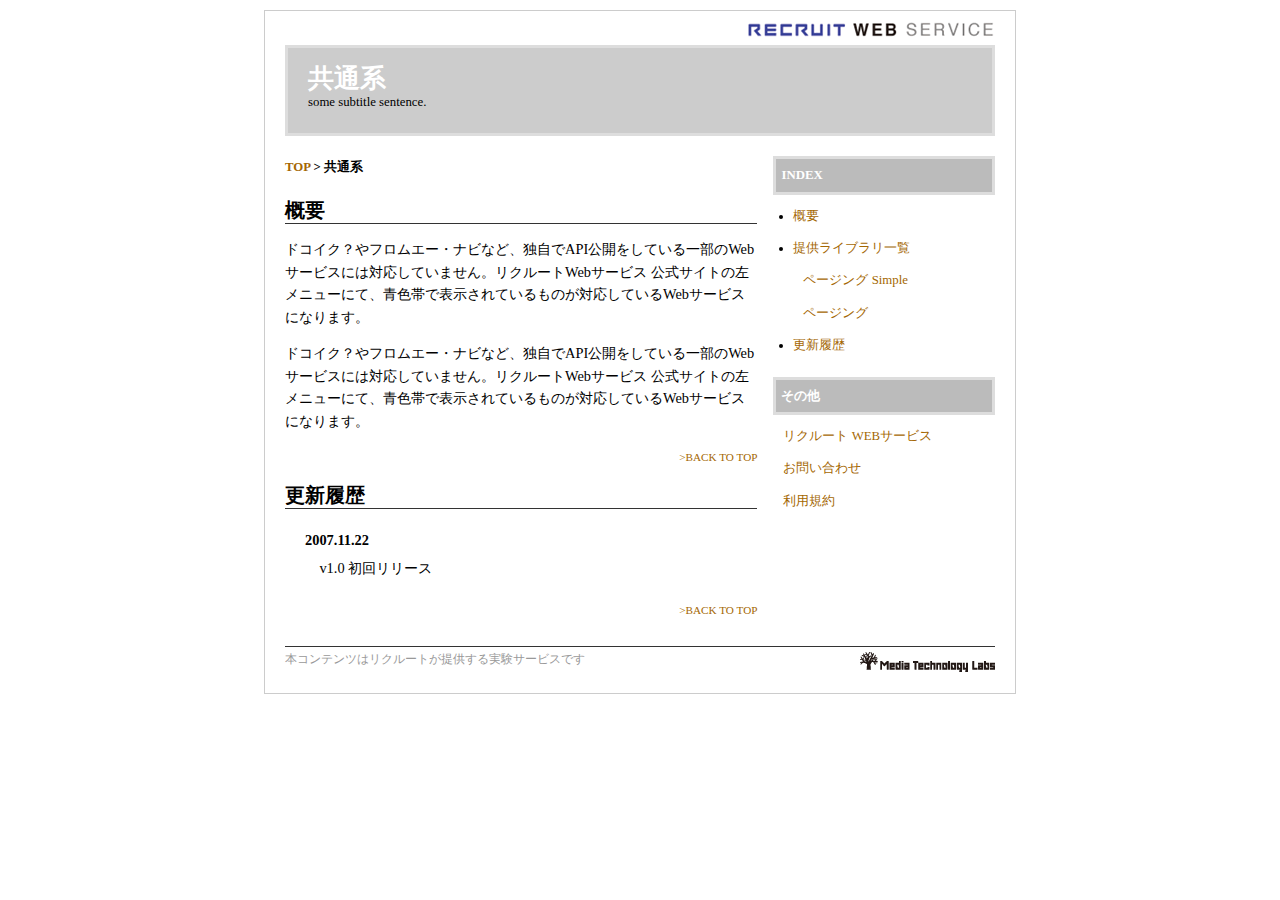
<file: css/200712-yui-basic/index.html>
<!DOCTYPE html PUBLIC "-//W3C//DTD XHTML 1.0 Strict//EN" "http://www.w3.org/TR/xhtml1/DTD/xhtml1-strict.dtd">
<html xmlns="http://www.w3.org/1999/xhtml">
<head>
<meta http-equiv="Content-Type" content="text/html; charset=utf-8" />
<title>YUI CSS - Reset + Fonts + Grids + Base</title>
<link rel="stylesheet" href="css/yui.reset-fonts-grids-base.css" type="text/css" />
<link rel="stylesheet" href="css/style.css" type="text/css" />
</head>
<body>
<div id="doc" class="yui-t4">
<div id="hd">
    <div class="logo">
        <a href="#"><img src="img/rws_logo.gif" border="0"/></a>
    </div>
    <div class="main">
        <h1 id="top"><a href="#">共通系</a></h1>
        <p>some subtitle sentence.</p>
    </div>
</div><!-- end hd -->

<div id="bd">
<div id="yui-main">
<div class="yui-b cont">
    <div class="breadcrumb">
        <a href="../../">TOP</a> &gt; 共通系
    </div>
    <h2>概要</h2>
    <p>ドコイク？やフロムエー・ナビなど、独自でAPI公開をしている一部のWebサービスには対応していません。リクルートWebサービス 公式サイトの左メニューにて、青色帯で表示されているものが対応しているWebサービスになります。</p>
    <p>ドコイク？やフロムエー・ナビなど、独自でAPI公開をしている一部のWebサービスには対応していません。リクルートWebサービス 公式サイトの左メニューにて、青色帯で表示されているものが対応しているWebサービスになります。</p>
    <p class="back-to-top"><a href="#top">&gt;BACK TO TOP</a></p>
    <h2>更新履歴</h2>
    <dl class="updates">
        <dt>2007.11.22</dt>
        <dd>v1.0 初回リリース</dd>
    </dl>
    <p class="back-to-top"><a href="#top">&gt;BACK TO TOP</a></p>
</div><!-- end yui-b -->
</div><!-- end yui-main -->
<div class="yui-b navi">
<h3 style="margin-top:0">INDEX</h3>
<ul>
    <li><a href="#synopsis">概要</a></li>
    <li><a href="#libs">提供ライブラリ一覧</a>
        <ul class="nobullet" style="margin-top:10px;font-size:1em">
            <li><a href="#libs-page-simple">ページング Simple</a></li>
            <li><a href="#libs-page">ページング</a></li>
        </ul>
    </li>
    <li><a href="#updates">更新履歴</a></li>
</ul>
<h3>その他</h3>
<ul class="nobullet">
    <li><a href="http://webservice.recruit.co.jp/">リクルート WEBサービス</a></li>
    <li><a href="http://mtl.recruit.co.jp/contact.html">お問い合わせ</a></li>
    <li><a href="http://mtl.recruit.co.jp/sandbox/kiyaku_source.html">利用規約</a></li>
</ul>
</div><!-- end yui-b navi -->
</div><!-- end bd -->

<div id="ft">
<div class="inner">
<div class="yui-gc">
    <div class="yui-u first">
    本コンテンツはリクルートが提供する実験サービスです
    </div>
    <div class="yui-u">
    <p><a href="http://mtl.recruit.co.jp/"><img src="img/mtl_logo.gif"
        border="0" alt="メディアテクノロジーラボ" /></a></p>
    </div>
</div>
</div><!-- end inner-->
</div><!-- end ft -->
</div><!-- end doc -->
</body>
</html>
</file>
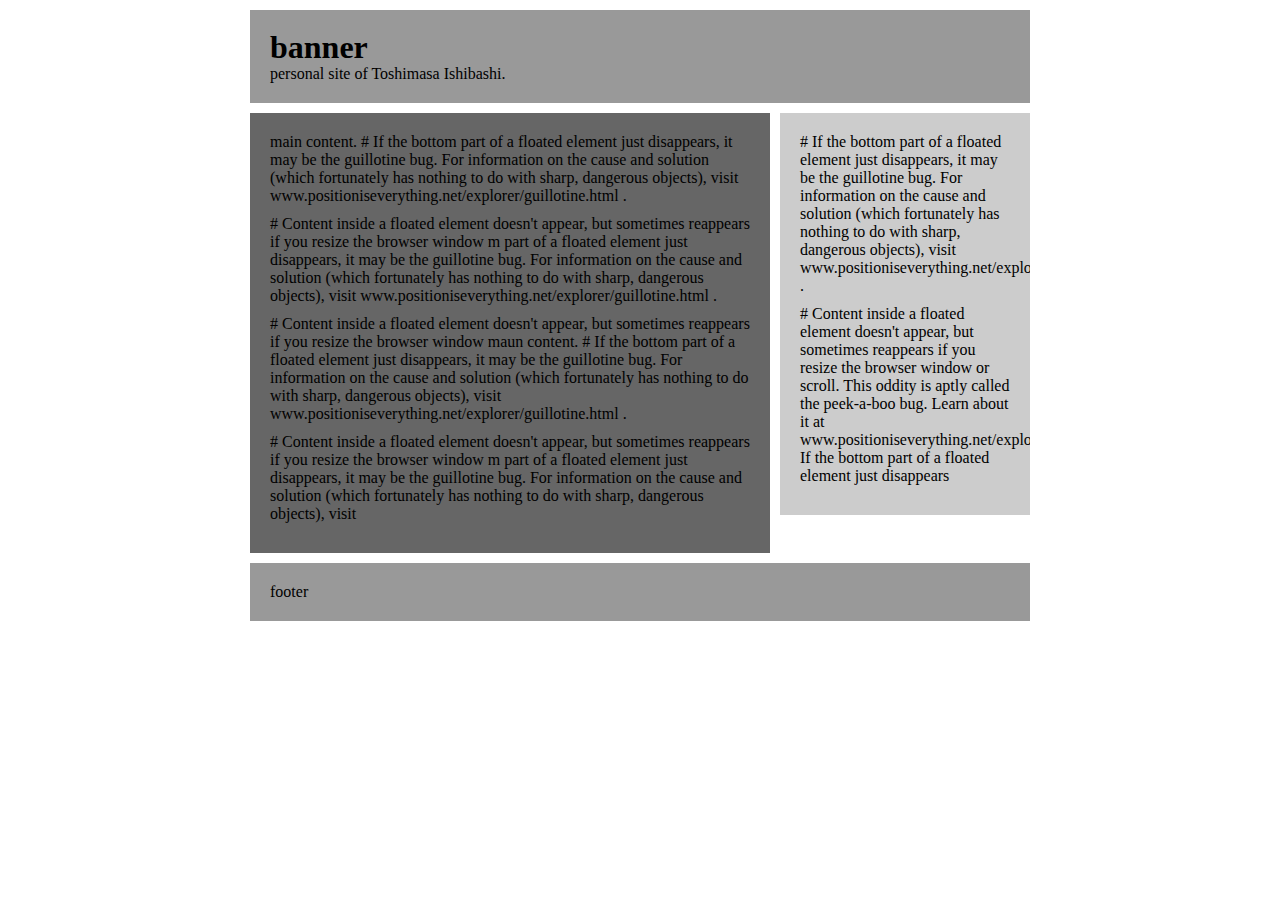
<file: css/200708-yui-basic/my-original/index.html>
<!DOCTYPE html PUBLIC "-//W3C//DTD XHTML 1.0 Transitional//EN" "http://www.w3.org/TR/xhtml1/DTD/xhtml1-transitional.dtd">
<html xmlns="http://www.w3.org/1999/xhtml">
<head>
<meta http-equiv="Content-Type" content="text/html; charset=utf-8" />
<title>untitled document</title>
<link rel="stylesheet" href="css/base.css" type="text/css" />
</head>

<body>
<div id="wrapper">
<div id="header">
    <h1>banner</h1>
    <p>personal site of Toshimasa Ishibashi.</p>
</div>
<div id="main-sidebar-wrapper" class="clear">
<div id="sidebar">
<div id="sidebar-inner">
<p># If the bottom part of a floated element just disappears, it may be the
guillotine bug. For information on the cause and solution (which fortunately
has nothing to do with sharp, dangerous objects), visit
www.positioniseverything.net/explorer/guillotine.html .</p>
<p># Content inside a floated element doesn't appear, but sometimes reappears
if you resize the browser window or scroll. This oddity is aptly called the
peek-a-boo bug. Learn about it at
www.positioniseverything.net/explorer/peekaboo.html.# If the bottom part of a
floated element just disappears</p>
</div><!-- end sidebar-inner -->
</div><!-- end sidebar -->
<div id="main">
<div id="main-inner">
<p>main content. # If the bottom part of a floated element just disappears, it
may be the guillotine bug. For information on the cause and solution (which
fortunately has nothing to do with sharp, dangerous objects), visit
www.positioniseverything.net/explorer/guillotine.html .</p>
<p># Content inside a floated element doesn't appear, but sometimes reappears
if you resize the browser window m part of a floated element just disappears,
it may be the guillotine bug. For information on the cause and solution (which
fortunately has nothing to do with sharp, dangerous objects), visit
www.positioniseverything.net/explorer/guillotine.html .</p>
<p># Content inside a floated element doesn't appear, but sometimes reappears
if you resize the browser window maun content. # If the bottom part of a
floated element just disappears, it may be the guillotine bug. For information
on the cause and solution (which fortunately has nothing to do with sharp,
dangerous objects), visit
www.positioniseverything.net/explorer/guillotine.html .</p>
<p># Content inside a floated element doesn't appear, but sometimes reappears
if you resize the browser window m part of a floated element just disappears,
it may be the guillotine bug. For information on the cause and solution (which
fortunately has nothing to do with sharp, dangerous objects), visit </p>
</div><!-- end main-inner -->
</div><!-- end main -->
</div><!-- end main-sidebar-wrapper -->
<div id="footer">footer</div>
</div><!-- end wrapper -->
</body>
</html>
</file>
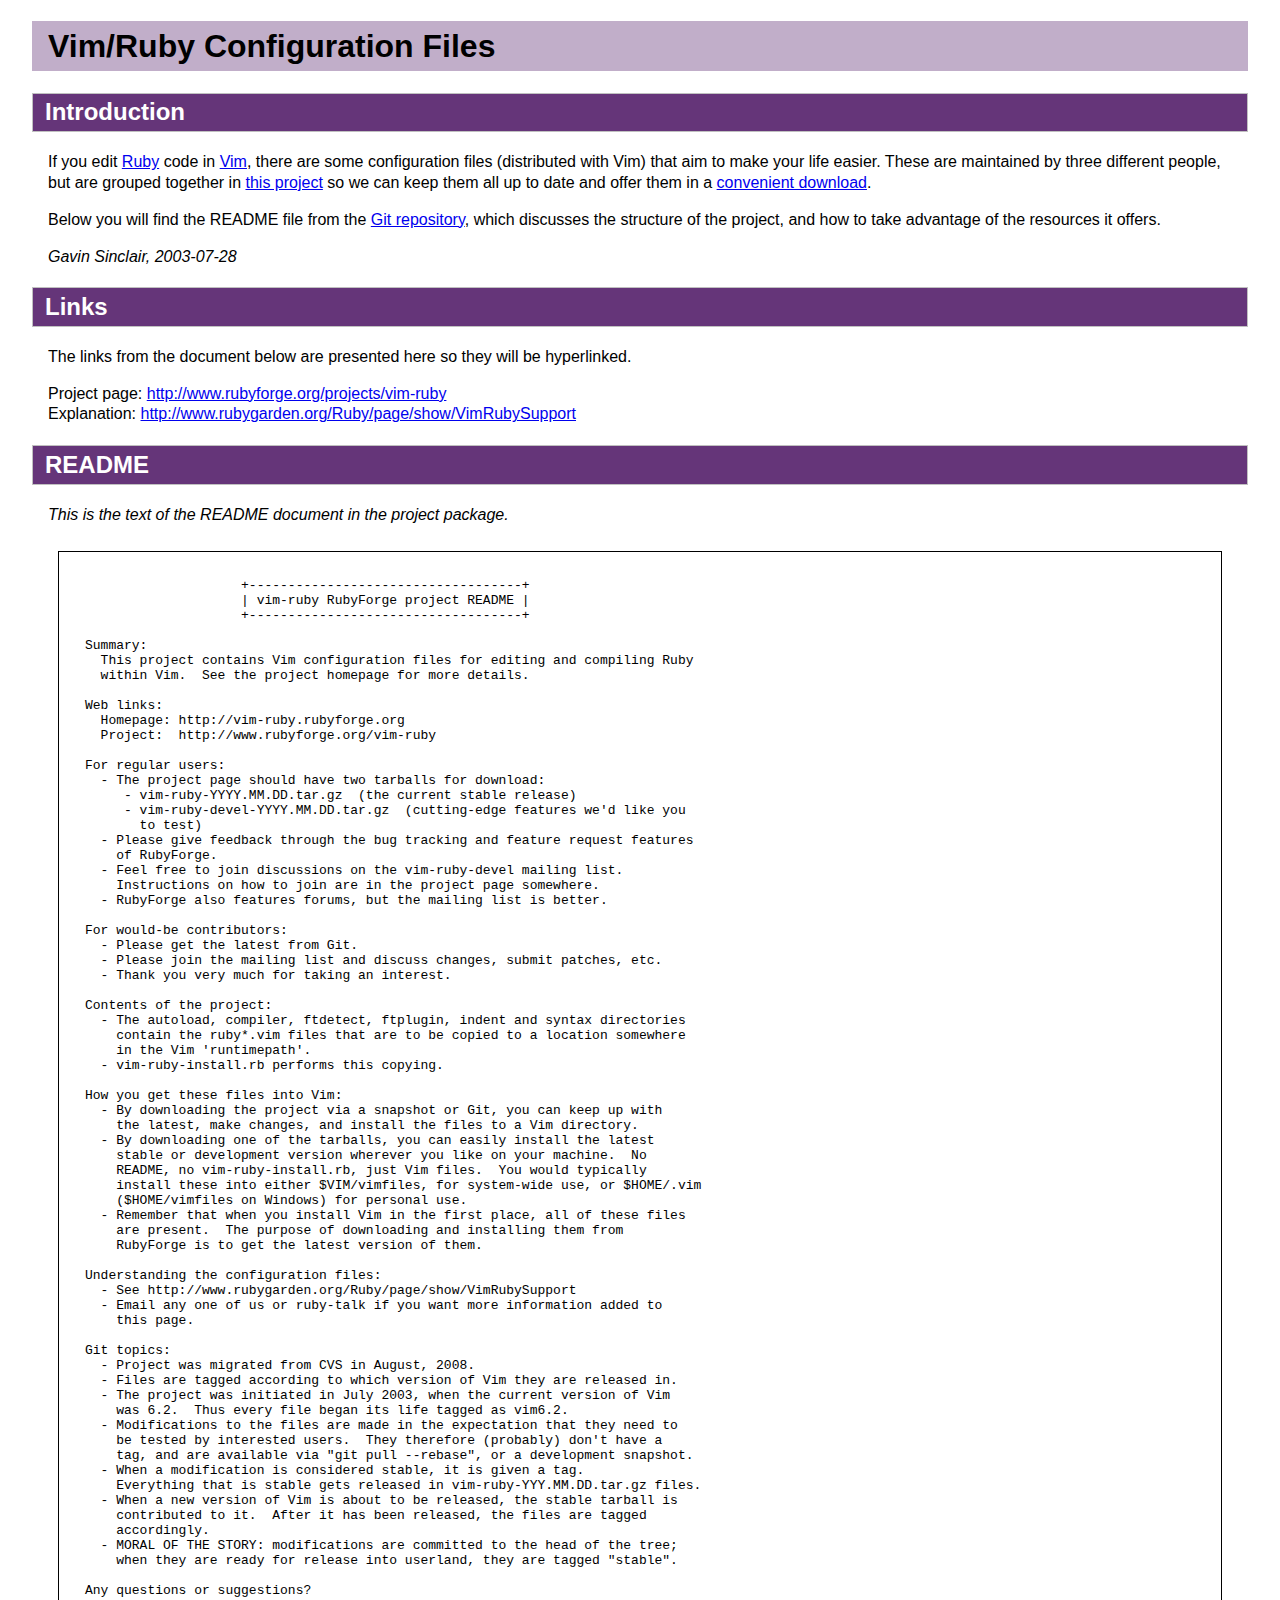
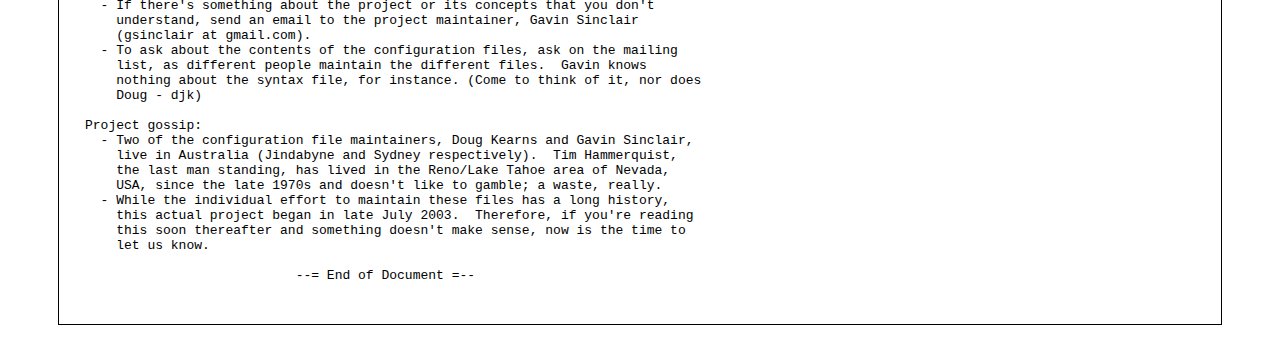
<file: linux/vim/bundle/ruby/etc/website/index.html>
<!DOCTYPE HTML PUBLIC "-//W3C//DTD HTML 4.01//EN"
  "http://www.w3.org/TR/html4/strict.dtd">
<html lang="en">
  <head>
    <meta http-equiv="Content-Type" content="text/html; charset=utf-8">
    <title>
      Vim/Ruby Configuration Files
    </title>
    <link media="screen" href="djk-theme.css" type="text/css" rel="stylesheet">
  </head>
  <body>
    <h1>
      Vim/Ruby Configuration Files
    </h1>
    <h2>
      Introduction
    </h2>
    <p>
      If you edit <a href="http://www.ruby-lang.org/">Ruby</a> code in <a href="http://www.vim.org/">Vim</a>, there are some configuration files (distributed with Vim) that aim to make your life easier. These are maintained by three different people, but are grouped together in <a href="http://www.rubyforge.org/projects/vim-ruby">this project</a> so we can keep them all up to date and offer them in a <a href="http://rubyforge.org/project/showfiles.php?group_id=16">convenient download</a>.
    </p>
    <p>
      Below you will find the README file from the <a href="https://github.com/vim-ruby/vim-ruby">Git repository</a>, which discusses the structure of the project, and how to take advantage of the resources it offers.
    </p>
    <p>
      <em>Gavin Sinclair, 2003-07-28</em>
    </p>
    <h2>
      Links
    </h2>
    <p>
      The links from the document below are presented here so they will be hyperlinked.
    </p>
    <p>
      Project page: <a href="http://www.rubyforge.org/projects/vim-ruby">http://www.rubyforge.org/projects/vim-ruby</a><br>
      Explanation: <a href="http://www.rubygarden.org/Ruby/page/show/VimRubySupport">http://www.rubygarden.org/Ruby/page/show/VimRubySupport</a>
    </p>
    <h2>
      README
    </h2>
    <p>
      <em>This is the text of the README document in the project package.</em>
    </p>
    <pre class="readme">
                    +-----------------------------------+
                    | vim-ruby RubyForge project README |
                    +-----------------------------------+

Summary:
  This project contains Vim configuration files for editing and compiling Ruby
  within Vim.  See the project homepage for more details.

Web links:
  Homepage: http://vim-ruby.rubyforge.org
  Project:  http://www.rubyforge.org/vim-ruby

For regular users:
  - The project page should have two tarballs for download:
     - vim-ruby-YYYY.MM.DD.tar.gz  (the current stable release)
     - vim-ruby-devel-YYYY.MM.DD.tar.gz  (cutting-edge features we'd like you
       to test)
  - Please give feedback through the bug tracking and feature request features
    of RubyForge.
  - Feel free to join discussions on the vim-ruby-devel mailing list.
    Instructions on how to join are in the project page somewhere.
  - RubyForge also features forums, but the mailing list is better.

For would-be contributors:
  - Please get the latest from Git.
  - Please join the mailing list and discuss changes, submit patches, etc.
  - Thank you very much for taking an interest.

Contents of the project:
  - The autoload, compiler, ftdetect, ftplugin, indent and syntax directories
    contain the ruby*.vim files that are to be copied to a location somewhere
    in the Vim 'runtimepath'.
  - vim-ruby-install.rb performs this copying.

How you get these files into Vim:
  - By downloading the project via a snapshot or Git, you can keep up with
    the latest, make changes, and install the files to a Vim directory.
  - By downloading one of the tarballs, you can easily install the latest
    stable or development version wherever you like on your machine.  No
    README, no vim-ruby-install.rb, just Vim files.  You would typically
    install these into either $VIM/vimfiles, for system-wide use, or $HOME/.vim
    ($HOME/vimfiles on Windows) for personal use.
  - Remember that when you install Vim in the first place, all of these files
    are present.  The purpose of downloading and installing them from
    RubyForge is to get the latest version of them.

Understanding the configuration files:
  - See http://www.rubygarden.org/Ruby/page/show/VimRubySupport
  - Email any one of us or ruby-talk if you want more information added to
    this page.

Git topics:
  - Project was migrated from CVS in August, 2008.
  - Files are tagged according to which version of Vim they are released in.
  - The project was initiated in July 2003, when the current version of Vim
    was 6.2.  Thus every file began its life tagged as vim6.2.
  - Modifications to the files are made in the expectation that they need to
    be tested by interested users.  They therefore (probably) don't have a
    tag, and are available via "git pull --rebase", or a development snapshot.
  - When a modification is considered stable, it is given a tag.
    Everything that is stable gets released in vim-ruby-YYY.MM.DD.tar.gz files.
  - When a new version of Vim is about to be released, the stable tarball is
    contributed to it.  After it has been released, the files are tagged
    accordingly.
  - MORAL OF THE STORY: modifications are committed to the head of the tree;
    when they are ready for release into userland, they are tagged "stable".

Any questions or suggestions?
  - If there's something about the project or its concepts that you don't
    understand, send an email to the project maintainer, Gavin Sinclair
    (gsinclair at gmail.com).
  - To ask about the contents of the configuration files, ask on the mailing
    list, as different people maintain the different files.  Gavin knows
    nothing about the syntax file, for instance. (Come to think of it, nor does
    Doug - djk)

Project gossip:
  - Two of the configuration file maintainers, Doug Kearns and Gavin Sinclair,
    live in Australia (Jindabyne and Sydney respectively).  Tim Hammerquist,
    the last man standing, has lived in the Reno/Lake Tahoe area of Nevada,
    USA, since the late 1970s and doesn't like to gamble; a waste, really.
  - While the individual effort to maintain these files has a long history,
    this actual project began in late July 2003.  Therefore, if you're reading
    this soon thereafter and something doesn't make sense, now is the time to
    let us know.

                           --= End of Document =--
    </pre>
  </body>
</html>
</file>
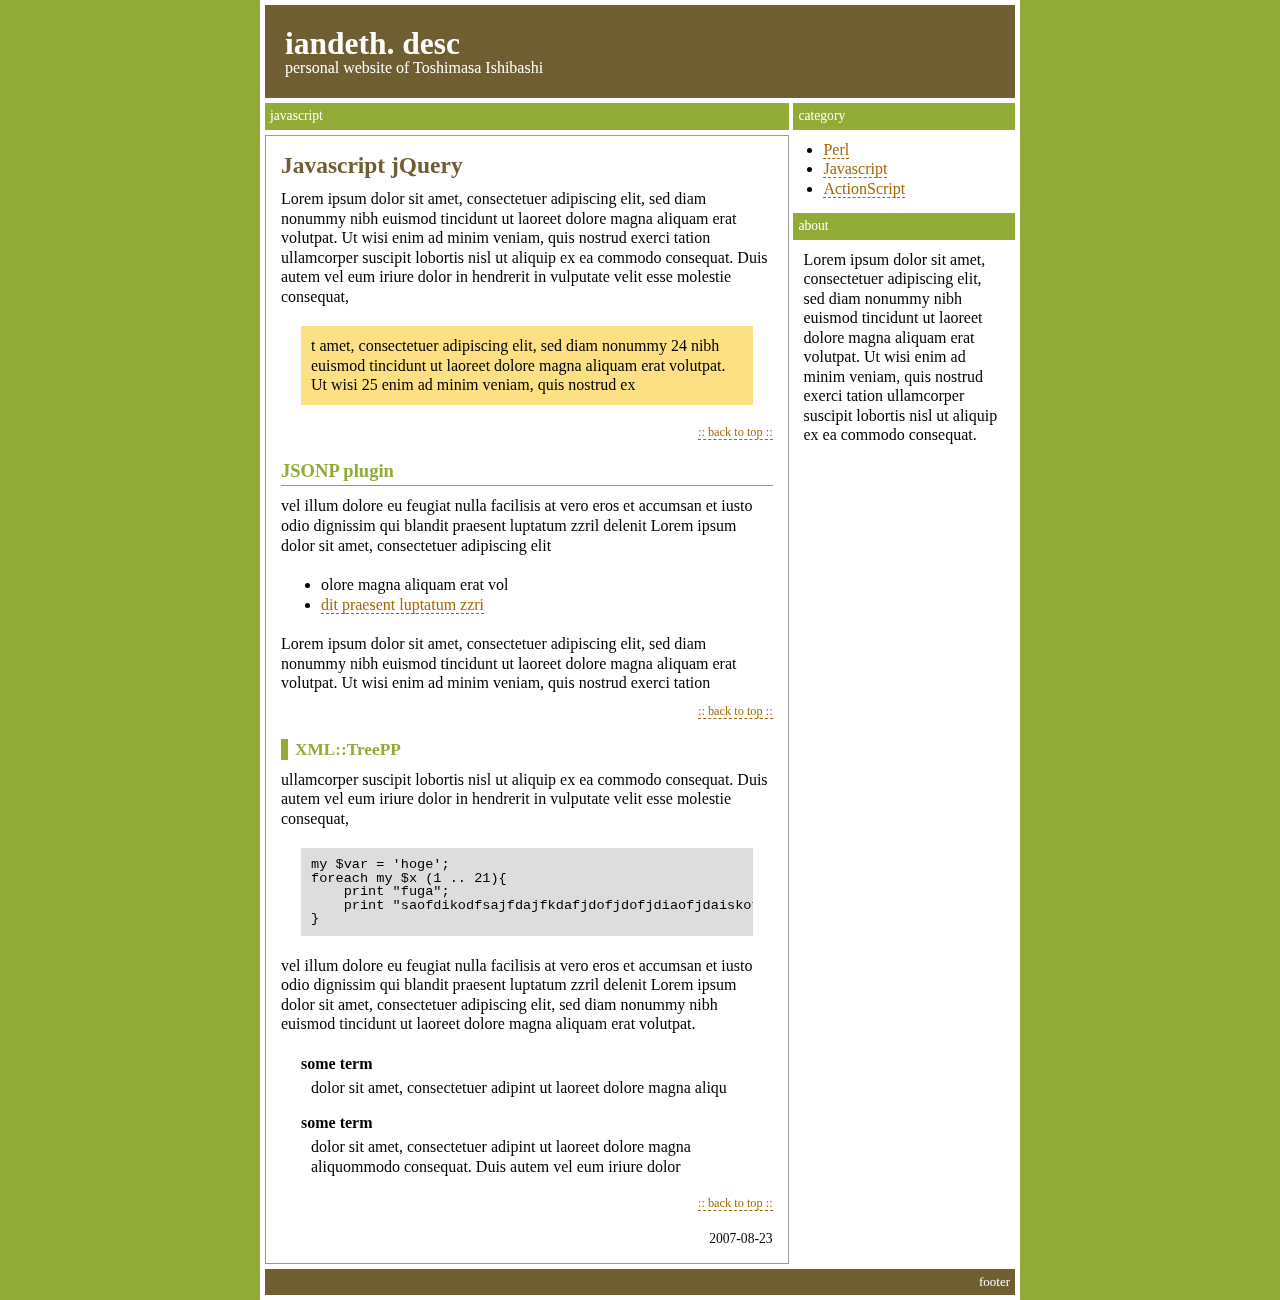
<file: css/200708-yui-basic/desc.html>
<!DOCTYPE HTML PUBLIC "-//W3C//DTD HTML 4.01//EN" "http://www.w3.org/TR/html4/strict.dtd">
<html xmlns="http://www.w3.org/1999/xhtml">
<head>
<meta http-equiv="Content-Type" content="text/html; charset=utf-8" />
<title>untitled document</title>
<link rel="stylesheet" href="css/yui/reset-fonts-grids-base.css" type="text/css" />
<link rel="stylesheet" href="css/style.css" type="text/css" />
</head>
<body>
<div id="doc" class="yui-t4">                   

<div id="hd">
<p class="title"><a href="#">iandeth. desc</a></p>
<p>personal website of Toshimasa Ishibashi</p>
</div><!-- end hd -->

<div id="bd" class="desc-page">
<div id="yui-main">
<div class="yui-b main">
<div class="head">javascript</div>
<div class="cont">
<h1>Javascript jQuery</h1>
<p>Lorem ipsum dolor sit amet, consectetuer adipiscing elit, sed diam nonummy
nibh euismod tincidunt ut laoreet dolore magna aliquam erat volutpat. Ut wisi
enim ad minim veniam, quis nostrud exerci tation ullamcorper suscipit lobortis
nisl ut aliquip ex ea commodo consequat. Duis autem vel eum iriure dolor in
hendrerit in vulputate velit esse molestie consequat, </p>
<blockquote>t amet, consectetuer adipiscing elit, sed diam nonummy
 24 nibh euismod tincidunt ut laoreet dolore magna aliquam erat volutpat. Ut
wisi 25 enim ad minim veniam, quis nostrud ex</blockquote>
<p class="back"><a href="#">:: back to top ::</a></p>
<h2>JSONP plugin</h2>
<p>vel illum dolore eu feugiat nulla facilisis at vero eros et accumsan et
iusto odio dignissim qui blandit praesent luptatum zzril delenit Lorem ipsum
dolor sit amet, consectetuer adipiscing elit</p>
<ul>
    <li>olore magna aliquam erat vol</li>
    <li><a href="#">dit praesent luptatum zzri</a></li>
</ul>
<p>Lorem ipsum dolor sit amet, consectetuer adipiscing elit, sed diam nonummy
nibh euismod tincidunt ut laoreet dolore magna aliquam erat volutpat. Ut wisi
enim ad minim veniam, quis nostrud exerci tation</p>
<p class="back"><a href="#">:: back to top ::</a></p>
<h3>XML::TreePP</h3>
<p> ullamcorper suscipit lobortis nisl ut aliquip ex ea commodo consequat. Duis autem vel eum iriure dolor in hendrerit in vulputate velit esse molestie consequat, </p>
<pre>my $var = 'hoge';
foreach my $x (1 .. 21){
    print "fuga";
    print "saofdikodfsajfdajfkdafjdofjdofjdiaofjdaiskofjdkaldao";
}</pre>
<p>vel illum dolore eu feugiat nulla facilisis at vero eros et accumsan et iusto odio dignissim qui blandit praesent luptatum zzril delenit Lorem ipsum dolor sit amet, consectetuer adipiscing elit, sed diam nonummy nibh euismod tincidunt ut laoreet dolore magna aliquam erat volutpat.</p>
<dl>
    <dt>some term</dt>
    <dd>dolor sit amet, consectetuer adipint ut laoreet dolore magna aliqu</dd>
    <dt>some term</dt>
    <dd>dolor sit amet, consectetuer adipint ut laoreet dolore magna aliquommodo consequat. Duis autem vel eum iriure dolor</dd>
</dl>
<p class="back"><a href="#">:: back to top ::</a></p>
<div class="foot">2007-08-23</div>
</div>
</div><!-- end yui-b -->
</div><!-- end yui-main -->

<div class="yui-b side">
<div class="head">category</div>
<div class="cont">
<ul>
    <li><a href="#">Perl</a></li>
    <li><a href="#">Javascript</a></li>
    <li><a href="#">ActionScript</a></li>
</ul>
</div>
<div class="head">about</div>
<div class="cont">
<p>Lorem ipsum dolor sit amet, consectetuer adipiscing elit, sed diam nonummy nibh euismod tincidunt ut laoreet dolore magna aliquam erat volutpat. Ut wisi enim ad minim veniam, quis nostrud exerci tation ullamcorper suscipit lobortis nisl ut aliquip ex ea commodo consequat.</p> 
</div>
</div><!-- end yui-b -->
</div><!-- end bd -->

<div id="ft">
<p>footer</p>
</div><!-- end ft -->
</div><!-- end doc -->
</body>
</html>
</file>
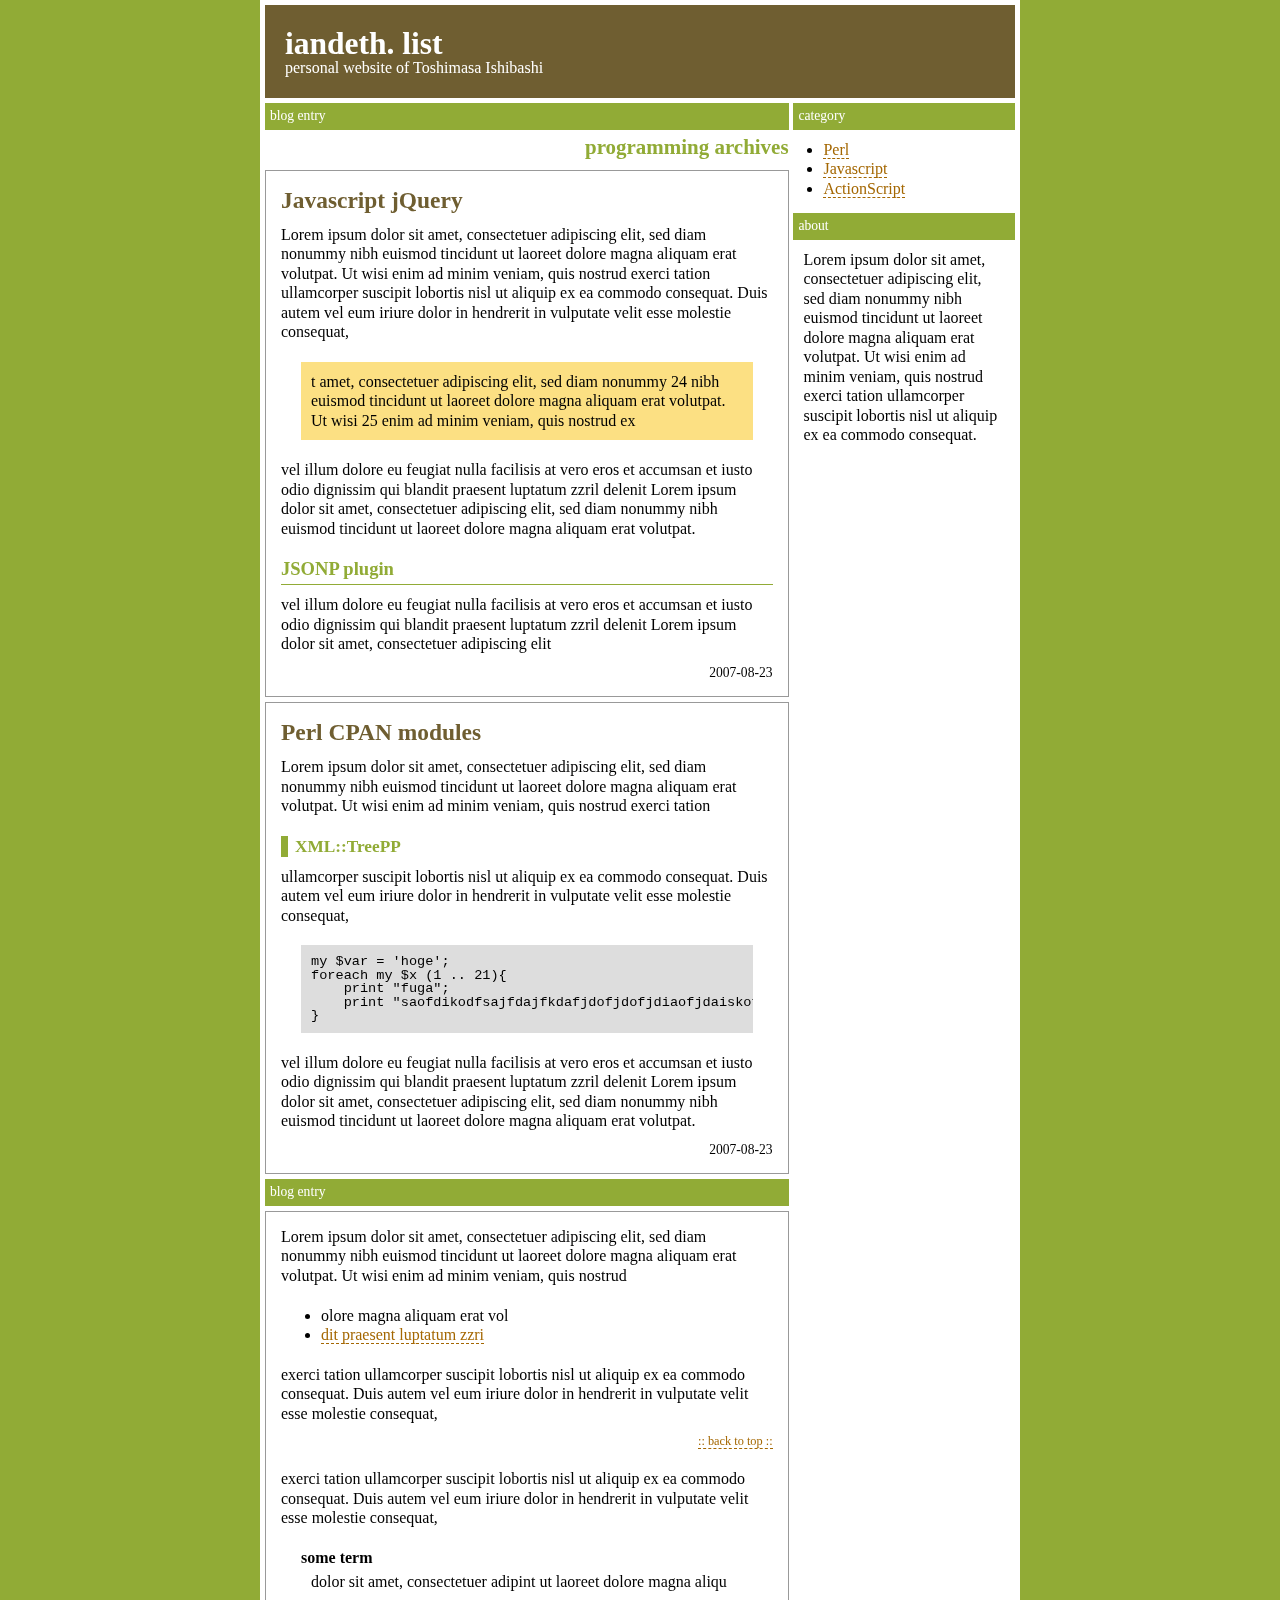
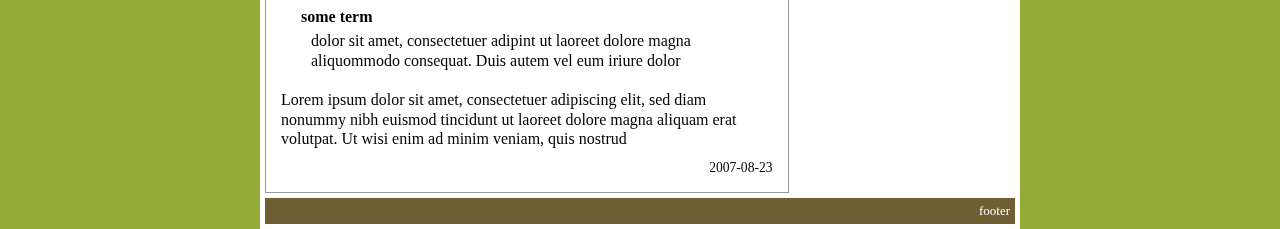
<file: css/200708-yui-basic/list.html>
<!DOCTYPE HTML PUBLIC "-//W3C//DTD HTML 4.01//EN" "http://www.w3.org/TR/html4/strict.dtd">
<html xmlns="http://www.w3.org/1999/xhtml">
<head>
<meta http-equiv="Content-Type" content="text/html; charset=utf-8" />
<title>untitled document</title>
<link rel="stylesheet" href="css/yui/reset-fonts-grids-base.css" type="text/css" />
<link rel="stylesheet" href="css/style.css" type="text/css" />
</head>
<body>
<div id="doc" class="yui-t4">                   

<div id="hd">
<p class="title"><a href="#">iandeth. list</a></p>
<p>personal website of Toshimasa Ishibashi</p>
</div><!-- end hd -->

<div id="bd" class="list-page">
<div id="yui-main">
<div class="yui-b main">
<div class="head">blog entry</div>
<h1>programming archives</h1>
<div class="cont">
<h2>Javascript jQuery</h2>
<p>Lorem ipsum dolor sit amet, consectetuer adipiscing elit, sed diam nonummy
nibh euismod tincidunt ut laoreet dolore magna aliquam erat volutpat. Ut wisi
enim ad minim veniam, quis nostrud exerci tation ullamcorper suscipit lobortis
nisl ut aliquip ex ea commodo consequat. Duis autem vel eum iriure dolor in
hendrerit in vulputate velit esse molestie consequat, </p>
<blockquote>t amet, consectetuer adipiscing elit, sed diam nonummy
 24 nibh euismod tincidunt ut laoreet dolore magna aliquam erat volutpat. Ut
wisi 25 enim ad minim veniam, quis nostrud ex</blockquote>
<p>vel illum dolore eu feugiat nulla facilisis at vero eros et accumsan et iusto odio dignissim qui blandit praesent luptatum zzril delenit Lorem ipsum dolor sit amet, consectetuer adipiscing elit, sed diam nonummy nibh euismod tincidunt ut laoreet dolore magna aliquam erat volutpat.</p>
<h3>JSONP plugin</h3>
<p>vel illum dolore eu feugiat nulla facilisis at vero eros et accumsan et
iusto odio dignissim qui blandit praesent luptatum zzril delenit Lorem ipsum
dolor sit amet, consectetuer adipiscing elit</p>
<div class="foot">2007-08-23</div>
</div>
<div class="cont">
<h2>Perl CPAN modules</h2>
<p>Lorem ipsum dolor sit amet, consectetuer adipiscing elit, sed diam nonummy
nibh euismod tincidunt ut laoreet dolore magna aliquam erat volutpat. Ut wisi
enim ad minim veniam, quis nostrud exerci tation</p>
<h4>XML::TreePP</h4>
<p> ullamcorper suscipit lobortis nisl ut aliquip ex ea commodo consequat. Duis autem vel eum iriure dolor in hendrerit in vulputate velit esse molestie consequat, </p>
<pre>my $var = 'hoge';
foreach my $x (1 .. 21){
    print "fuga";
    print "saofdikodfsajfdajfkdafjdofjdofjdiaofjdaiskofjdkaldao";
}</pre>
<p>vel illum dolore eu feugiat nulla facilisis at vero eros et accumsan et iusto odio dignissim qui blandit praesent luptatum zzril delenit Lorem ipsum dolor sit amet, consectetuer adipiscing elit, sed diam nonummy nibh euismod tincidunt ut laoreet dolore magna aliquam erat volutpat.</p>
<div class="foot">2007-08-23</div>
</div>
<div class="head">blog entry</div>
<div class="cont">
<p>Lorem ipsum dolor sit amet, consectetuer adipiscing elit, sed diam nonummy
nibh euismod tincidunt ut laoreet dolore magna aliquam erat volutpat. Ut wisi
enim ad minim veniam, quis nostrud</p>
<ul>
    <li>olore magna aliquam erat vol</li>
    <li><a href="#">dit praesent luptatum zzri</a></li>
</ul>
<p>exerci tation ullamcorper suscipit lobortis
nisl ut aliquip ex ea commodo consequat. Duis autem vel eum iriure dolor in
hendrerit in vulputate velit esse molestie consequat, </p>
<p class="back"><a href="#">:: back to top ::</a></p>
<p>exerci tation ullamcorper suscipit lobortis
nisl ut aliquip ex ea commodo consequat. Duis autem vel eum iriure dolor in
hendrerit in vulputate velit esse molestie consequat, </p>
<dl>
    <dt>some term</dt>
    <dd>dolor sit amet, consectetuer adipint ut laoreet dolore magna aliqu</dd>
    <dt>some term</dt>
    <dd>dolor sit amet, consectetuer adipint ut laoreet dolore magna aliquommodo consequat. Duis autem vel eum iriure dolor</dd>
</dl>
<p>Lorem ipsum dolor sit amet, consectetuer adipiscing elit, sed diam nonummy
nibh euismod tincidunt ut laoreet dolore magna aliquam erat volutpat. Ut wisi
enim ad minim veniam, quis nostrud</p>
<div class="foot">2007-08-23</div>
</div>
</div><!-- end yui-b -->
</div><!-- end yui-main -->

<div class="yui-b side">
<div class="head">category</div>
<div class="cont">
<ul>
    <li><a href="#">Perl</a></li>
    <li><a href="#">Javascript</a></li>
    <li><a href="#">ActionScript</a></li>
</ul>
</div>
<div class="head">about</div>
<div class="cont">
<p>Lorem ipsum dolor sit amet, consectetuer adipiscing elit, sed diam nonummy nibh euismod tincidunt ut laoreet dolore magna aliquam erat volutpat. Ut wisi enim ad minim veniam, quis nostrud exerci tation ullamcorper suscipit lobortis nisl ut aliquip ex ea commodo consequat.</p> 
</div>
</div><!-- end yui-b -->
</div><!-- end bd -->

<div id="ft">
<p>footer</p>
</div><!-- end ft -->
</div><!-- end doc -->
</body>
</html>
</file>
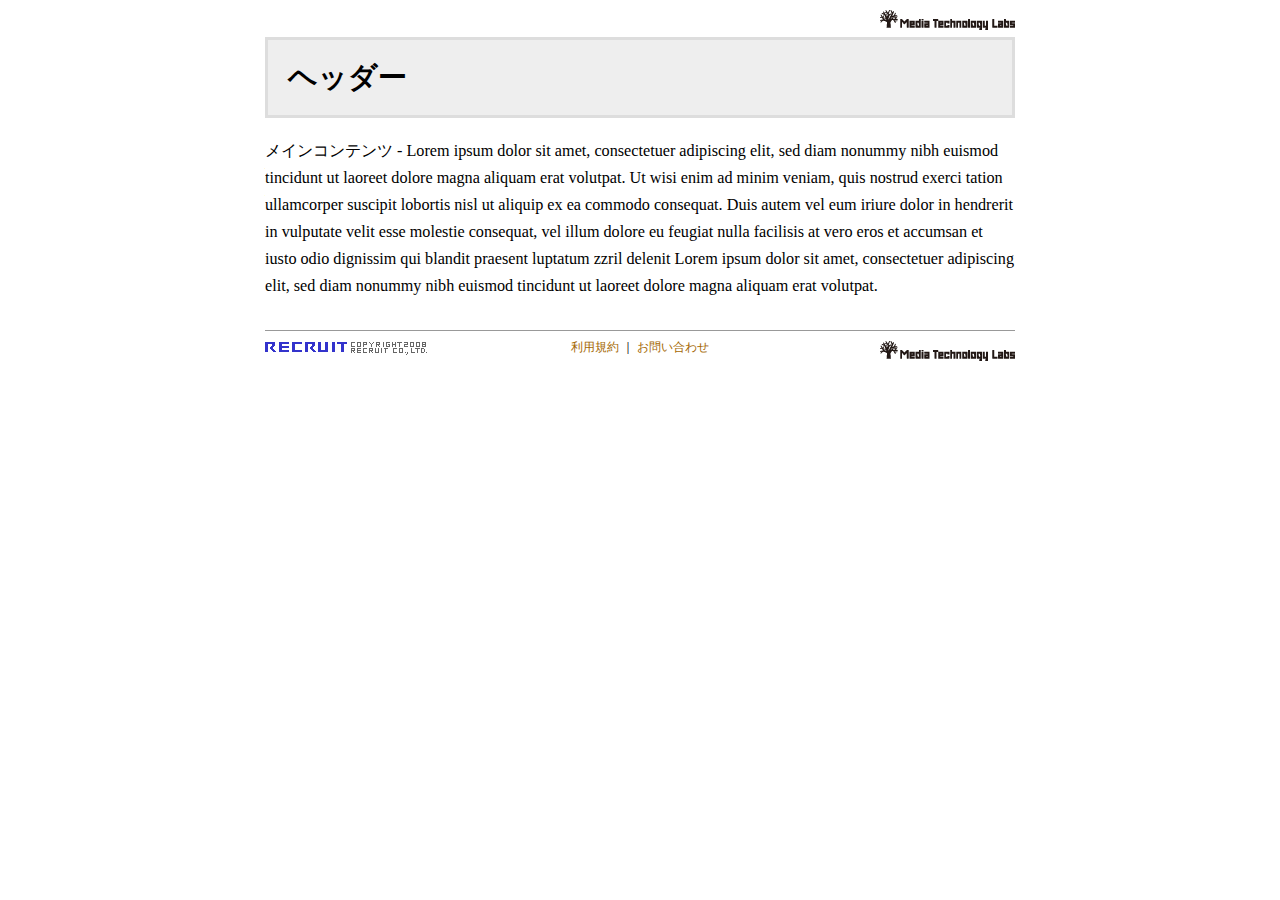
<file: css/200811-mtl-alpha/using-yui-grids/sample-01-basic.html>
<!DOCTYPE HTML PUBLIC "-//W3C//DTD HTML 4.01//EN" "http://www.w3.org/TR/html4/strict.dtd">
<html>
<head>
    <meta http-equiv="Content-Type" content="text/html; charset=UTF-8"> 
    <title>α版 Design Template - 基本</title>
    <link rel="stylesheet" type="text/css" href="css/yui-2.6.0/reset-fonts-grids.css"> 
    <link rel="stylesheet" type="text/css" href="css/yui-2.6.0/base-min.css">
    <link rel="stylesheet" type="text/css" href="css/alpha-base.css">
</head>

<body>
<!-- the id on the containing div determines the page width. -->
<!-- #doc = 750px; #doc2 = 950px; #doc3 = 100%; #doc4 = 974px -->
<div id="doc">
    <div id="hd">
        <div id="hd-shoulder">
            <p><a href="http://mtl.recruit.co.jp/" class="no_hover"><img src="img/mtl-logo-small.gif" border="0" alt="メディアテクノロジーラボ"></a></p>
        </div>
        <div id="hd-main">
            <h1>ヘッダー</h1>
        </div>
    </div><!-- id="hd" end -->
    
    <div id="bd">
        <div class="yui-b cont">
            <p>メインコンテンツ - Lorem ipsum dolor sit amet, consectetuer adipiscing elit, sed diam nonummy nibh euismod tincidunt ut laoreet dolore magna aliquam erat volutpat. Ut wisi enim ad minim veniam, quis nostrud exerci tation ullamcorper suscipit lobortis nisl ut aliquip ex ea commodo consequat. Duis autem vel eum iriure dolor in hendrerit in vulputate velit esse molestie consequat, vel illum dolore eu feugiat nulla facilisis at vero eros et accumsan et iusto odio dignissim qui blandit praesent luptatum zzril delenit Lorem ipsum dolor sit amet, consectetuer adipiscing elit, sed diam nonummy nibh euismod tincidunt ut laoreet dolore magna aliquam erat volutpat.</p>
        </div><!-- class="yui-u cont" end -->
    </div><!-- id="bd" end -->
        
    <div id="ft">
        <div id="ft-inner">
            <div class="yui-gb">
                <div class="yui-u first">
                    <p><a href="http://www.recruit.co.jp/" class="no_hover"><img src="img/recruit-logo-small.gif" border="0" alt="株式会社リクルート"></a></p>
                </div><!-- class="yui-u" end -->
                <div class="yui-u">
                    <p class="center"><a href="#">利用規約</a> ｜ <a href="#">お問い合わせ</a></p>
                </div><!-- class="yui-u first" end -->
                <div class="yui-u">
                    <p class="right"><a href="http://mtl.recruit.co.jp/" class="no_hover"><img src="img/mtl-logo-small.gif" border="0" alt="メディアテクノロジーラボ"></a></p>
                </div><!-- class="yui-u" end -->
            </div><!-- class="yui-gb" end -->
        </div><!-- id="ft-inner" end -->
    </div><!-- id="ft" end -->

</div><!-- id="doc" end -->
</body>
</html>
</file>
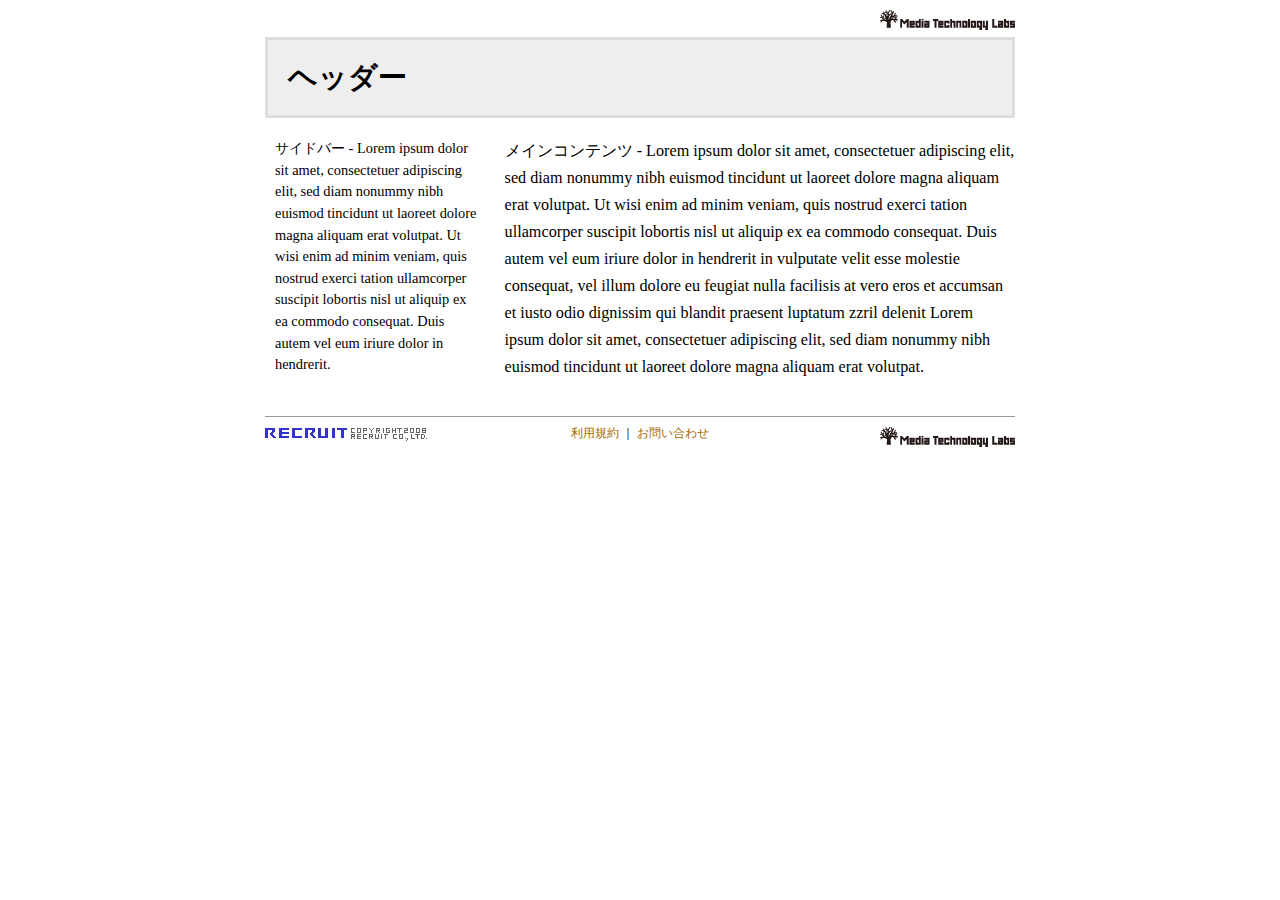
<file: css/200811-mtl-alpha/using-yui-grids/sample-02-with-sidebar.html>
<!DOCTYPE HTML PUBLIC "-//W3C//DTD HTML 4.01//EN" "http://www.w3.org/TR/html4/strict.dtd">
<html>
<head>
	<meta http-equiv="Content-Type" content="text/html; charset=UTF-8"> 
	<title>α版 Design Template - 2段組み</title>
	<link rel="stylesheet" type="text/css" href="css/yui-2.6.0/reset-fonts-grids.css"> 
	<link rel="stylesheet" type="text/css" href="css/yui-2.6.0/base-min.css">
	<link rel="stylesheet" type="text/css" href="css/alpha-base.css">
</head>

<body>
<!-- the id on the containing div determines the page width. -->
<!-- #doc = 750px; #doc2 = 950px; #doc3 = 100%; #doc4 = 974px -->

<!-- To set the Preset Template, add a class to the containing node -->
<!-- .yui-t1 = left 160px; .yui-t2 = left 180px; .yui-t3 = left 300px; -->
<!-- .yui-t4 = right 180px; .yui-t5 = right 240px; .yui-t6 = right 300px; -->
<div id="doc" class="yui-t1">					
	<div id="hd">
		<div id="hd-shoulder">
			<p><a href="http://mtl.recruit.co.jp/" class="no_hover"><img src="img/mtl-logo-small.gif" border="0" alt="メディアテクノロジーラボ"></a></p>
		</div>
		<div id="hd-main">
			<h1>ヘッダー</h1>
		</div>
	</div><!-- id="hd" end -->

	<div id="bd">

		<!-- Preset Templates control the width and alignment of the two blocks (div.yui-b). -->
		<!-- The wide column is wrapped in div#yui-main -->
		<div id="yui-main">
			<div class="yui-b cont">
				<p>メインコンテンツ - Lorem ipsum dolor sit amet, consectetuer adipiscing elit, sed diam nonummy nibh euismod tincidunt ut laoreet dolore magna aliquam erat volutpat. Ut wisi enim ad minim veniam, quis nostrud exerci tation ullamcorper suscipit lobortis nisl ut aliquip ex ea commodo consequat. Duis autem vel eum iriure dolor in hendrerit in vulputate velit esse molestie consequat, vel illum dolore eu feugiat nulla facilisis at vero eros et accumsan et iusto odio dignissim qui blandit praesent luptatum zzril delenit Lorem ipsum dolor sit amet, consectetuer adipiscing elit, sed diam nonummy nibh euismod tincidunt ut laoreet dolore magna aliquam erat volutpat.</p>
			</div>
		</div>

		<!-- the unwrapped div.yui-b takes a fixed width and alignment based on the class of the top-level containing node -->
		<div class="yui-b navi">
			<p>サイドバー - Lorem ipsum dolor sit amet, consectetuer adipiscing elit, sed diam nonummy nibh euismod tincidunt ut laoreet dolore magna aliquam erat volutpat. Ut wisi enim ad minim veniam, quis nostrud exerci tation ullamcorper suscipit lobortis nisl ut aliquip ex ea commodo consequat. Duis autem vel eum iriure dolor in hendrerit.</p>
		</div>
		
	</div><!-- id="bd" end -->
	
	<div id="ft">
		<div id="ft-inner">
			<div class="yui-gb">
				<div class="yui-u first">
					<p><a href="http://www.recruit.co.jp/" class="no_hover"><img src="img/recruit-logo-small.gif" border="0" alt="株式会社リクルート"></a></p>
				</div><!-- class="yui-u" end -->
				<div class="yui-u">
					<p class="center"><a href="#">利用規約</a> ｜ <a href="#">お問い合わせ</a></p>
				</div><!-- class="yui-u first" end -->
				<div class="yui-u">
					<p class="right"><a href="http://mtl.recruit.co.jp/" class="no_hover"><img src="img/mtl-logo-small.gif" border="0" alt="メディアテクノロジーラボ"></a></p>
				</div><!-- class="yui-u" end -->
			</div><!-- class="yui-gb" end -->
		</div><!-- id="ft-inner" end -->
	</div><!-- id="ft" end -->

</div><!-- id="doc" end -->
</body>
</html>
</file>
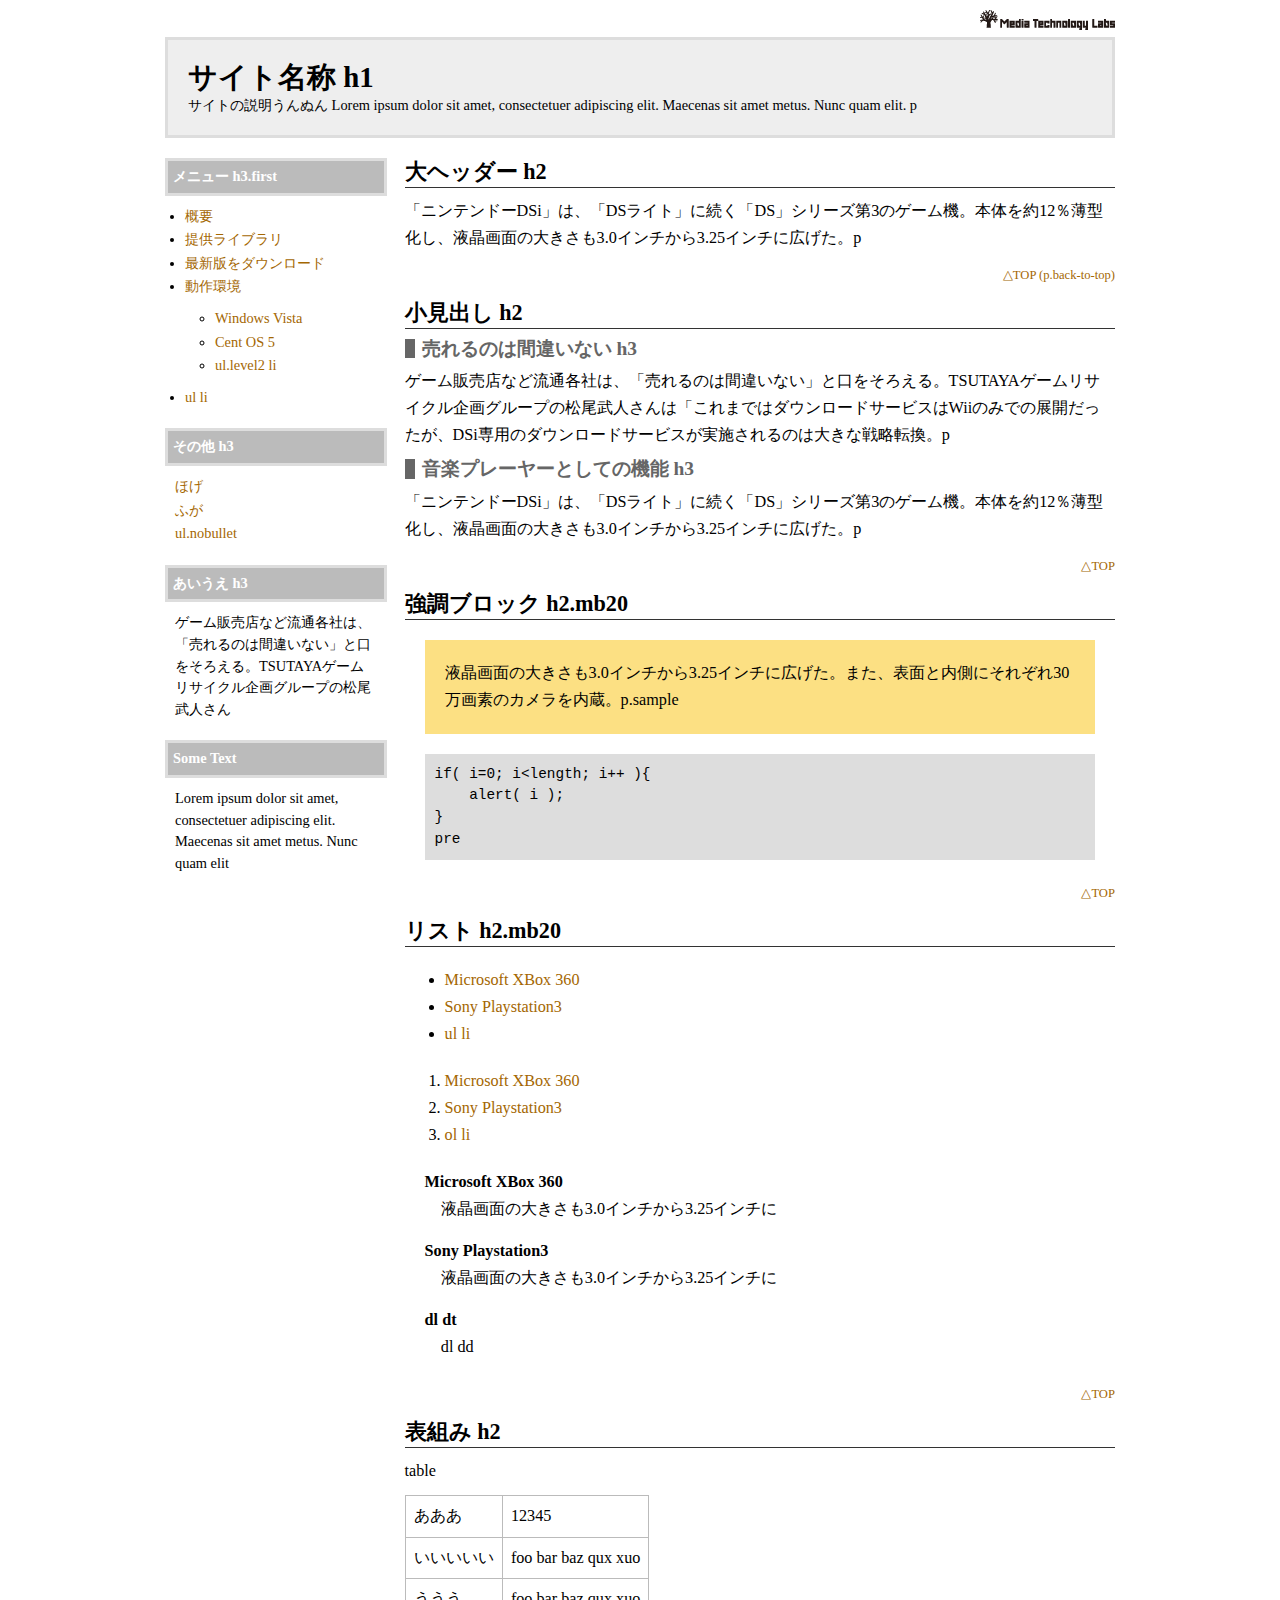
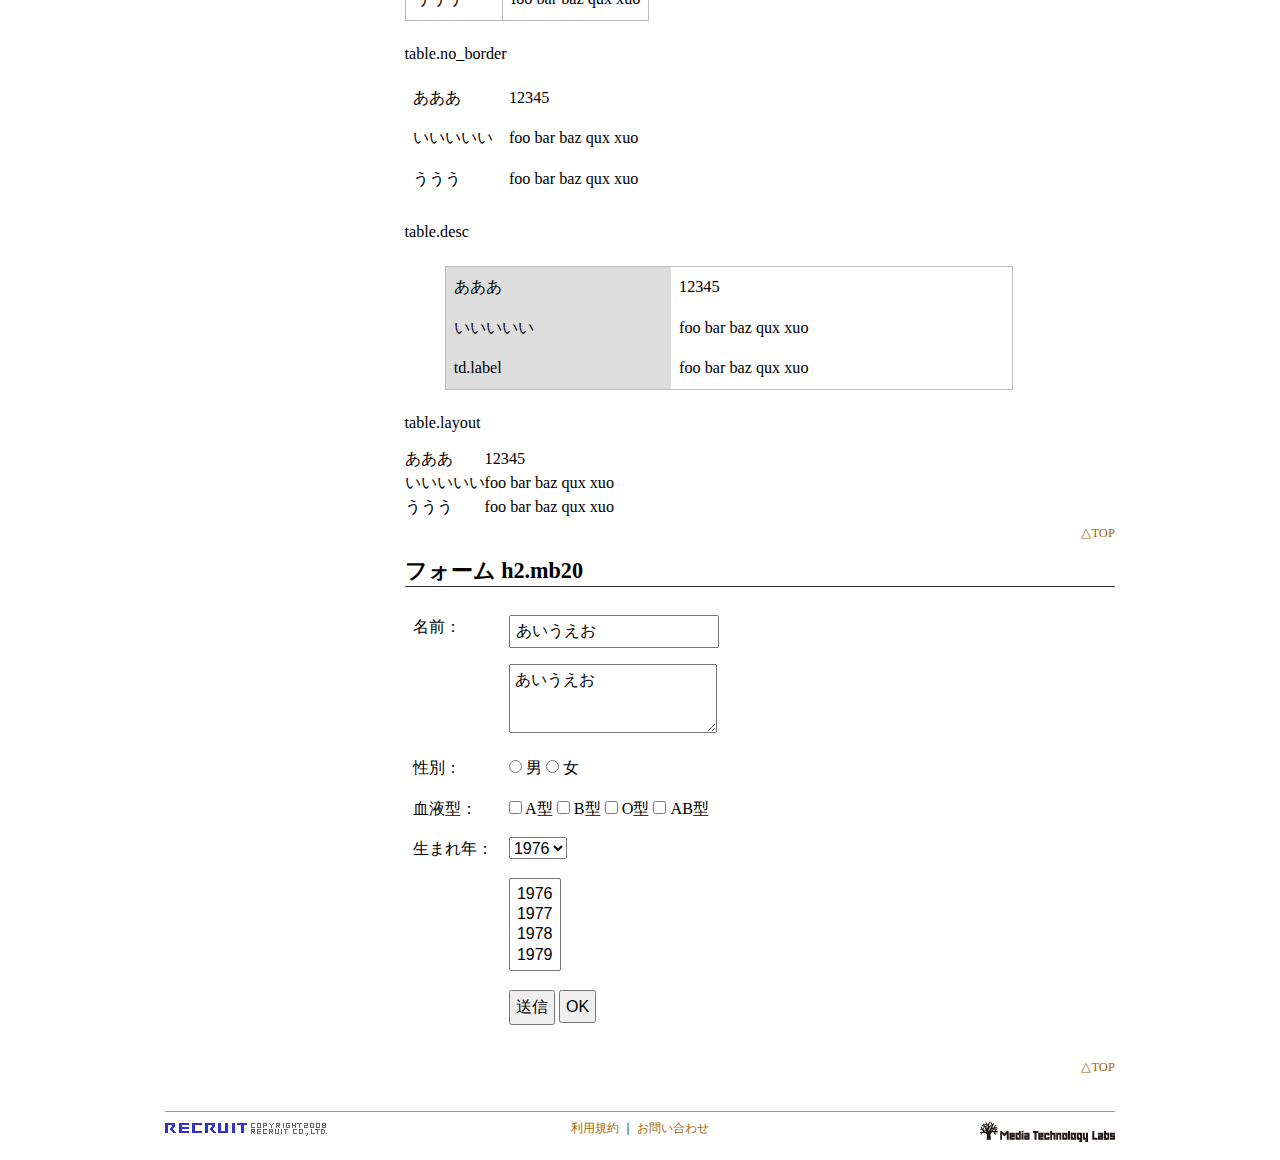
<file: css/200811-mtl-alpha/using-yui-grids/sample-03-available-classes.html>
<!DOCTYPE HTML PUBLIC "-//W3C//DTD HTML 4.01//EN" "http://www.w3.org/TR/html4/strict.dtd">
<html>
<head>
    <meta http-equiv="Content-Type" content="text/html; charset=UTF-8"> 
    <title>α版 Design Template - 使用可能タグ確認</title>
    <link rel="stylesheet" type="text/css" href="css/yui-2.6.0/reset-fonts-grids.css"> 
    <link rel="stylesheet" type="text/css" href="css/yui-2.6.0/base-min.css">
    <link rel="stylesheet" type="text/css" href="css/alpha-base.css">
</head>
<body>
<!-- #doc = 750px; #doc2 = 950px; #doc3 = 100%; #doc4 = 974px -->
<!-- .yui-t1 = left 160px; .yui-t2 = left 180px; .yui-t3 = left 300px; -->
<!-- .yui-t4 = right 180px; .yui-t5 = right 240px; .yui-t6 = right 300px; -->
<div id="doc2" class="yui-t1">
    <div id="hd">
        <div id="hd-shoulder">
            <p><a href="http://mtl.recruit.co.jp/" class="no_hover"><img src="img/mtl-logo-small.gif" border="0" alt="メディアテクノロジーラボ"></a></p>
        </div>
        <div id="hd-main">
            <h1><a href="#">サイト名称 h1</a></h1>
            <p class="description">サイトの説明うんぬん Lorem ipsum dolor sit amet, consectetuer adipiscing elit. Maecenas sit amet metus. Nunc quam elit. p</p>
        </div>
    </div><!-- id="hd" end -->

    <div id="bd">
        <div id="yui-main">
            <div class="yui-b cont">
                <h2>大ヘッダー h2</h2>
                <p>「ニンテンドーDSi」は、「DSライト」に続く「DS」シリーズ第3のゲーム機。本体を約12％薄型化し、液晶画面の大きさも3.0インチから3.25インチに広げた。p</p>
                <p class="back-to-top"><a href="#">△TOP (p.back-to-top)</a></p>
                <h2>小見出し h2</h2>
                <h3>売れるのは間違いない h3</h3>
                <p>ゲーム販売店など流通各社は、「売れるのは間違いない」と口をそろえる。TSUTAYAゲームリサイクル企画グループの松尾武人さんは「これまではダウンロードサービスはWiiのみでの展開だったが、DSi専用のダウンロードサービスが実施されるのは大きな戦略転換。p</p>
                <h3>音楽プレーヤーとしての機能 h3</h3>
                <p>「ニンテンドーDSi」は、「DSライト」に続く「DS」シリーズ第3のゲーム機。本体を約12％薄型化し、液晶画面の大きさも3.0インチから3.25インチに広げた。p</p>
                <p class="back-to-top"><a href="#">△TOP</a></p>
                <h2 class="mb20">強調ブロック h2.mb20</h2>
                <p class="sample">液晶画面の大きさも3.0インチから3.25インチに広げた。また、表面と内側にそれぞれ30万画素のカメラを内蔵。p.sample</p>
                <pre>if( i=0; i&lt;length; i++ ){
    alert( i );
}
pre</pre>
                <p class="back-to-top"><a href="#">△TOP</a></p>
                <h2 class="mb20">リスト h2.mb20</h2>
                <ul>
                    <li><a href="#">Microsoft XBox 360</a></li>
                    <li><a href="#">Sony Playstation3</a></li>
                    <li><a href="#">ul li</a></li>
                </ul>
                <ol>
                    <li><a href="#">Microsoft XBox 360</a></li>
                    <li><a href="#">Sony Playstation3</a></li>
                    <li><a href="#">ol li</a></li>
                </ol>
                <dl>
                    <dt>Microsoft XBox 360</dt>
                    <dd>液晶画面の大きさも3.0インチから3.25インチに</dd>
                    <dt>Sony Playstation3</dt>
                    <dd>液晶画面の大きさも3.0インチから3.25インチに</dd>
                    <dt>dl dt</dt>
                    <dd>dl dd</dd>
                </dl>
                <p class="back-to-top"><a href="#">△TOP</a></p>
                <h2>表組み h2</h2>
                <p>table</p>
                <table>
                    <tr>
                        <td>あああ</td>
                        <td>12345</td>
                    </tr>
                    <tr>
                        <td>いいいいい</td>
                        <td>foo bar baz qux xuo</td>
                    </tr>
                    <tr>
                        <td>ううう</td>
                        <td>foo bar baz qux xuo</td>
                    </tr>
                </table>
                <p>table.no_border</p>
                <table class="no_border">
                    <tr>
                        <td>あああ</td>
                        <td>12345</td>
                    </tr>
                    <tr>
                        <td>いいいいい</td>
                        <td>foo bar baz qux xuo</td>
                    </tr>
                    <tr>
                        <td>ううう</td>
                        <td>foo bar baz qux xuo</td>
                    </tr>
                </table>
                <p>table.desc</p>
                <table class="desc">
                    <tr>
                        <td class="label">あああ</td>
                        <td>12345</td>
                    </tr>
                    <tr>
                        <td class="label">いいいいい</td>
                        <td>foo bar baz qux xuo</td>
                    </tr>
                    <tr>
                        <td class="label">td.label</td>
                        <td>foo bar baz qux xuo</td>
                    </tr>
                </table>
                <p>table.layout</p>
                <table class="layout">
                    <tr>
                        <td>あああ</td>
                        <td>12345</td>
                    </tr>
                    <tr>
                        <td>いいいいい</td>
                        <td>foo bar baz qux xuo</td>
                    </tr>
                    <tr>
                        <td>ううう</td>
                        <td>foo bar baz qux xuo</td>
                    </tr>
                </table>
                <p class="back-to-top"><a href="#">△TOP</a></p>
                <h2 class="mb20">フォーム h2.mb20</h2>
                <form action="javascript:void(0)">
                <table class="no_border">
                <tr>
                    <td>
                        <label for="input-name">名前：</label>
                    </td>
                    <td>
                        <input type="text" name="name" id="input-name" value="あいうえお">
                    </td>
                </tr>
                <tr>
                    <td></td>
                    <td>
                        <textarea name="name" id="input-name2" rows="3">あいうえお</textarea>
                    </td>
                </tr>
                <tr>
                    <td>性別：</td>
                    <td>
                        <input type="radio" name="sex" value="male" id="input-sex-male">
                        <label for="input-sex-male">男</label>
                        <input type="radio" name="sex" value="female" id="input-sex-female">
                        <label for="input-sex-female">女</label>
                    </td>
                </tr>
                <tr>
                    <td>血液型：</td>
                    <td>
                        <input type="checkbox" name="blood" value="a" id="input-blood-a">
                        <label for="input-blood-a">A型</label>
                        <input type="checkbox" name="blood" value="b" id="input-blood-b">
                        <label for="input-blood-b">B型</label>
                        <input type="checkbox" name="blood" value="o" id="input-blood-o">
                        <label for="input-blood-o">O型</label>
                        <input type="checkbox" name="blood" value="ab" id="input-blood-ab">
                        <label for="input-blood-ab">AB型</label>
                    </td>
                </tr>
                <tr>
                    <td>生まれ年：</td>
                    <td>
                        <select name="birthday" id="input-birthday">
                            <option value="1976">1976</option>
                            <option value="1977">1977</option>
                            <option value="1978">1978</option>
                            <option value="1979">1979</option>
                        </select>
                    </td>
                </tr>
                <tr>
                    <td></td>
                    <td>
                        <select name="birthday2" id="input-birthday2" multiple="multiple">
                            <option value="1976">1976</option>
                            <option value="1977">1977</option>
                            <option value="1978">1978</option>
                            <option value="1979">1979</option>
                        </select>
                    </td>
                </tr>
                <tr>
                    <td></td>
                    <td>
                        <input type="submit" value="送信">
                        <input type="button" value="OK">
                    </td>
                </tr>
                </table>
                </form>
                <p class="back-to-top"><a href="#">△TOP</a></p>
            </div><!-- class="yui-b cont" end -->
        </div><!-- id="yui-main" end -->

        <div class="yui-b navi">
            <h3>メニュー h3.first</h3>
            <ul>
                <li><a href="#">概要</a></li>
                <li><a href="#">提供ライブラリ</a></li>
                <li><a href="#">最新版をダウンロード</a></li>
                <li><a href="#">動作環境</a>
                    <ul class="level2">
                        <li><a href="#">Windows Vista</a></li>
                        <li><a href="#">Cent OS 5</a></li>
                        <li><a href="#">ul.level2 li</a></li>
                    </ul>
                </li>
                <li><a href="#">ul li</a></li>
            </ul>
            <h3>その他 h3</h3>
            <ul class="nobullet">
                <li><a href="#">ほげ</a></li>
                <li><a href="#">ふが</a></li>
                <li><a href="#">ul.nobullet</a></li>
            </ul>
            <h3>あいうえ h3</h3>
            <p>ゲーム販売店など流通各社は、「売れるのは間違いない」と口をそろえる。TSUTAYAゲームリサイクル企画グループの松尾武人さん</p>
            <h3>Some Text</h3>
            <p>Lorem ipsum dolor sit amet, consectetuer adipiscing elit. Maecenas sit amet metus. Nunc quam elit</p>
        </div><!-- class="yui-b navi" end -->
    </div><!-- id="bd" end -->

    <div id="ft">
        <div id="ft-inner">
            <div class="yui-gb">
                <div class="yui-u first">
                    <p><a href="http://www.recruit.co.jp/" class="no_hover"><img src="img/recruit-logo-small.gif" border="0" alt="株式会社リクルート"></a></p>
                </div><!-- class="yui-u" end -->
                <div class="yui-u">
                    <p class="center"><a href="#">利用規約</a> ｜ <a href="#">お問い合わせ</a></p>
                </div><!-- class="yui-u first" end -->
                <div class="yui-u">
                    <p class="right"><a href="http://mtl.recruit.co.jp/" class="no_hover"><img src="img/mtl-logo-small.gif" border="0" alt="メディアテクノロジーラボ"></a></p>
                </div><!-- class="yui-u" end -->
            </div><!-- class="yui-gb" end -->
        </div><!-- id="ft-inner" end -->
    </div><!-- id="ft" end -->

</div><!-- id="doc" end -->
</body>
</html>
</file>
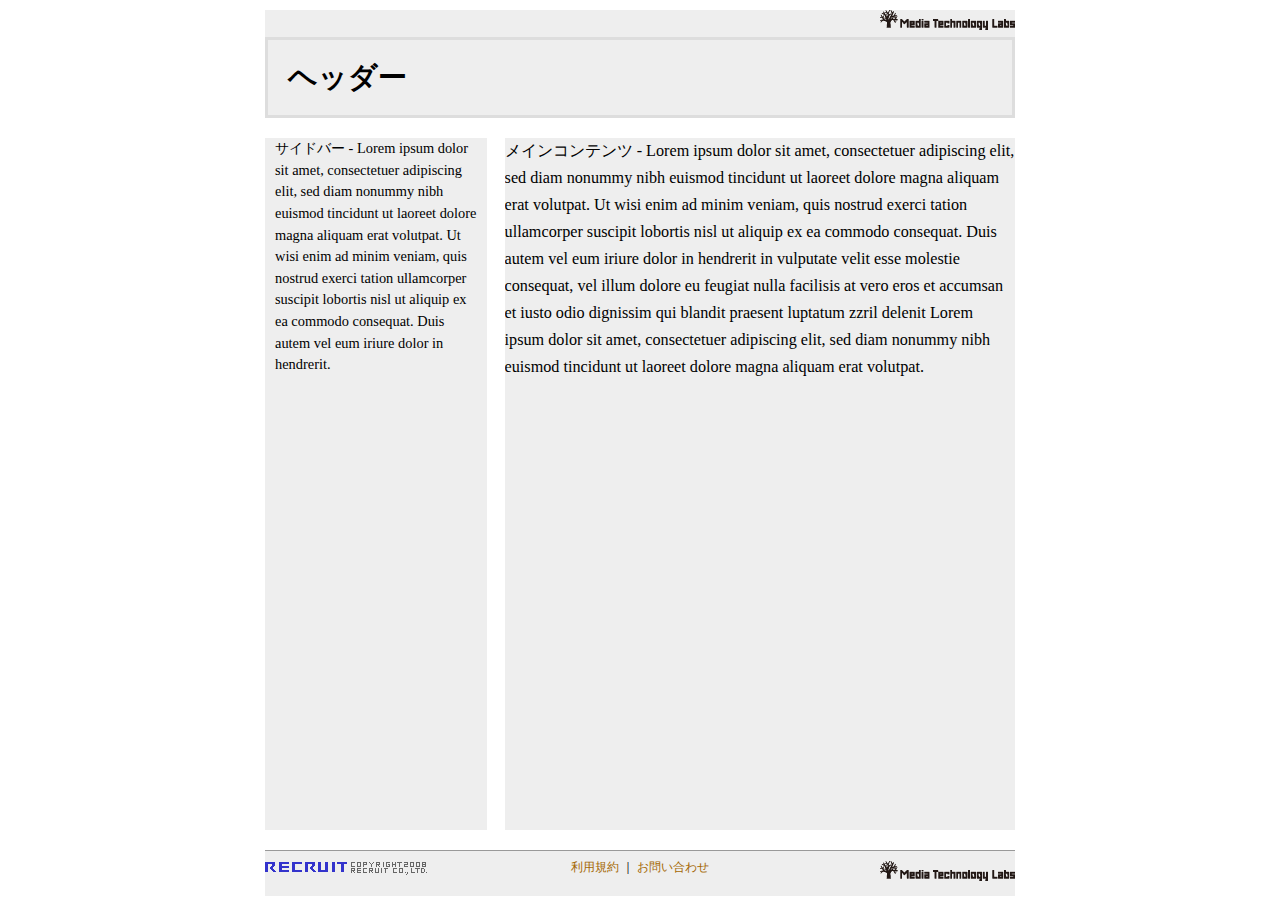
<file: css/200811-mtl-alpha/using-yui-grids/sample-04-height-auto-resize.html>
<!DOCTYPE HTML PUBLIC "-//W3C//DTD HTML 4.01//EN" "http://www.w3.org/TR/html4/strict.dtd">
<html>
<head>
    <meta http-equiv="Content-Type" content="text/html; charset=UTF-8"> 
    <title>α版 Design Template - コンテンツ自動高さ調整</title>
    <link rel="stylesheet" type="text/css" href="css/yui-2.6.0/reset-fonts-grids.css"> 
    <link rel="stylesheet" type="text/css" href="css/yui-2.6.0/base-min.css">
    <link rel="stylesheet" type="text/css" href="css/alpha-base.css">
    <style tye="text/css">
    /*
    #doc, #doc1, #doc2, #doc3, #doc4 {
        padding-bottom: 0;
    }
    */
    #hd, #ft, #bd .yui-b {
        background: #EEE;
    }
    </style>
    <script type="text/javascript" src="js/jquery-1.2.6.min.js"></script>
    <script type="text/javascript" src="js/alpha-base.js"></script>
    <script type="text/javascript">
    // won't work with $( window ).ready() on Safari
    $( window ).load(function() {
        var lo = new Alpha.Layout({debug:true});
        //var lo = new Alpha.Layout();
        lo.enable_height_auto_resize();
        /*
        var lo = new Alpha.Layout({
            id:    'doc',
            debug: false
        });
        lo.enable_height_auto_resize({
            once_only:  false,
            overflow:   'auto',
            min_height: 200
        });
        */
    });
    </script>
</head>

<body>
<!-- the id on the containing div determines the page width. -->
<!-- #doc = 750px; #doc2 = 950px; #doc3 = 100%; #doc4 = 974px -->

<!-- To set the Preset Template, add a class to the containing node -->
<!-- .yui-t1 = left 160px; .yui-t2 = left 180px; .yui-t3 = left 300px; -->
<!-- .yui-t4 = right 180px; .yui-t5 = right 240px; .yui-t6 = right 300px; -->
<div id="doc" class="yui-t1">                    
    <div id="hd">
        <div id="hd-shoulder">
            <p><a href="http://mtl.recruit.co.jp/" class="no_hover"><img src="img/mtl-logo-small.gif" border="0" alt="メディアテクノロジーラボ"></a></p>
        </div>
        <div id="hd-main">
            <h1>ヘッダー</h1>
        </div>
    </div><!-- id="hd" end -->

    <div id="bd">

        <!-- Preset Templates control the width and alignment of the two blocks (div.yui-b). -->
        <!-- The wide column is wrapped in div#yui-main -->
        <div id="yui-main">
            <div class="yui-b cont">
                <p>メインコンテンツ - Lorem ipsum dolor sit amet, consectetuer adipiscing elit, sed diam nonummy nibh euismod tincidunt ut laoreet dolore magna aliquam erat volutpat. Ut wisi enim ad minim veniam, quis nostrud exerci tation ullamcorper suscipit lobortis nisl ut aliquip ex ea commodo consequat. Duis autem vel eum iriure dolor in hendrerit in vulputate velit esse molestie consequat, vel illum dolore eu feugiat nulla facilisis at vero eros et accumsan et iusto odio dignissim qui blandit praesent luptatum zzril delenit Lorem ipsum dolor sit amet, consectetuer adipiscing elit, sed diam nonummy nibh euismod tincidunt ut laoreet dolore magna aliquam erat volutpat.</p>
            </div>
        </div>

        <!-- the unwrapped div.yui-b takes a fixed width and alignment based on the class of the top-level containing node -->
        <div class="yui-b navi">
            <p>サイドバー - Lorem ipsum dolor sit amet, consectetuer adipiscing elit, sed diam nonummy nibh euismod tincidunt ut laoreet dolore magna aliquam erat volutpat. Ut wisi enim ad minim veniam, quis nostrud exerci tation ullamcorper suscipit lobortis nisl ut aliquip ex ea commodo consequat. Duis autem vel eum iriure dolor in hendrerit.</p>
        </div>
        
    </div><!-- id="bd" end -->
    
    <div id="ft">
        <div id="ft-inner">
            <div class="yui-gb">
                <div class="yui-u first">
                    <p><a href="http://www.recruit.co.jp/" class="no_hover"><img src="img/recruit-logo-small.gif" border="0" alt="株式会社リクルート"></a></p>
                </div><!-- class="yui-u" end -->
                <div class="yui-u">
                    <p class="center"><a href="#">利用規約</a> ｜ <a href="#">お問い合わせ</a></p>
                </div><!-- class="yui-u first" end -->
                <div class="yui-u">
                    <p class="right"><a href="http://mtl.recruit.co.jp/" class="no_hover"><img src="img/mtl-logo-small.gif" border="0" alt="メディアテクノロジーラボ"></a></p>
                </div><!-- class="yui-u" end -->
            </div><!-- class="yui-gb" end -->
        </div><!-- id="ft-inner" end -->
    </div><!-- id="ft" end -->

</div><!-- id="doc" end -->
</body>
</html>
</file>
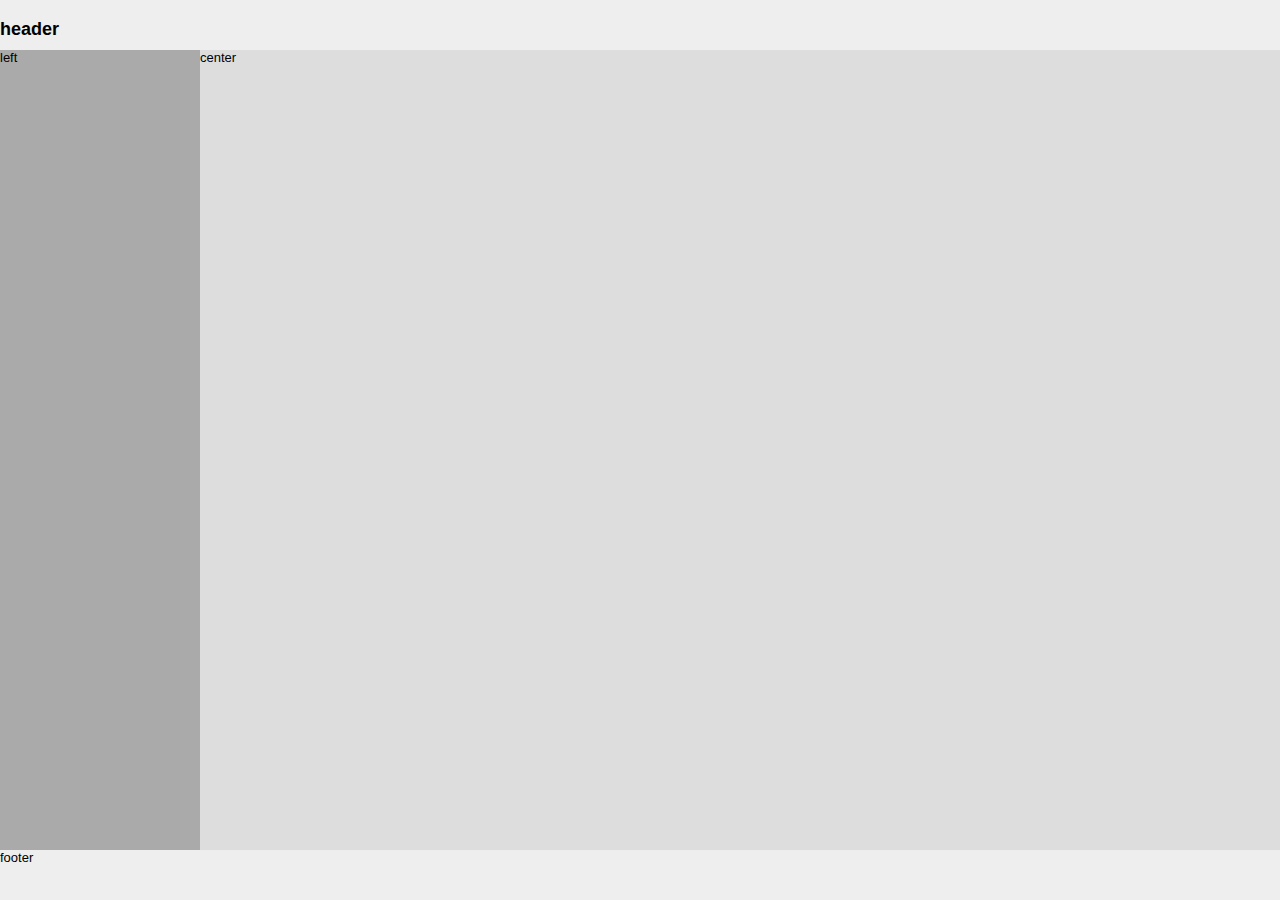
<file: css/200811-mtl-alpha/using-yui-layout/sample-01-body.html>
﻿<!DOCTYPE HTML PUBLIC "-//W3C//DTD HTML 4.01//EN" "http://www.w3.org/TR/html4/strict.dtd">
<html>
<head>
    <meta http-equiv="Content-Type" content="text/html; charset=UTF-8" />
    <title>iandeth</title>
    <link rel="stylesheet" type="text/css" href="css/reset-fonts.css" >
    <link rel="stylesheet" type="text/css" href="css/base-min.css" >
    <link rel="stylesheet" type="text/css" href="css/layout-core.css" >
    <style type="text/css">
    #doc {
        margin: auto;
    }
    .yui-layout-unit-top {
        background: #EEE;
    }
    .yui-layout-unit-center {
        background: #DDD;
    }
    .yui-layout-unit-left {
        background: #AAA;
    }
    .yui-layout-unit-bottom {
        background: #EEE;
    }
    </style>
    <script type="text/javascript" src="js/yahoo-dom-event.js"></script>
    <script type="text/javascript" src="js/element-beta-min.js"></script>
    <script type="text/javascript" src="js/selector-beta-min.js"></script>
    <script type="text/javascript" src="js/layout-min.js"></script>
    <script type="text/javascript">
    var Dom = YAHOO.util.Dom,
        Event = YAHOO.util.Event;

    Event.onDOMReady(function() {
        var layout = new YAHOO.widget.Layout({
            height: Dom.getViewportHeight(),
            minHeight: 300,
            units: [
                { position: 'top',    body: 'top',    height: 50 },
                { position: 'bottom', body: 'bottom', height: 50 },
                { position: 'left',   body: 'left',   width: 200 },
                { position: 'center', body: 'center'             }
            ]
        });
        layout.on( 'beforeResize', function() {
            Dom.setStyle( 'doc', 'height', Dom.getViewportHeight() + 'px' );
        });
        layout.render();
        Event.on( window, 'resize', layout.resize, layout, true );
    });
    </script>
</head>
<body>
<div id="top">
    <h1>header</h1>
</div>
<div id="center">
    <p>center</p>
</div>
<div id="left">
    <p>left</p>
</div>
<div id="bottom">
    <p>footer</p>
</div>
</body>
</html>
</file>
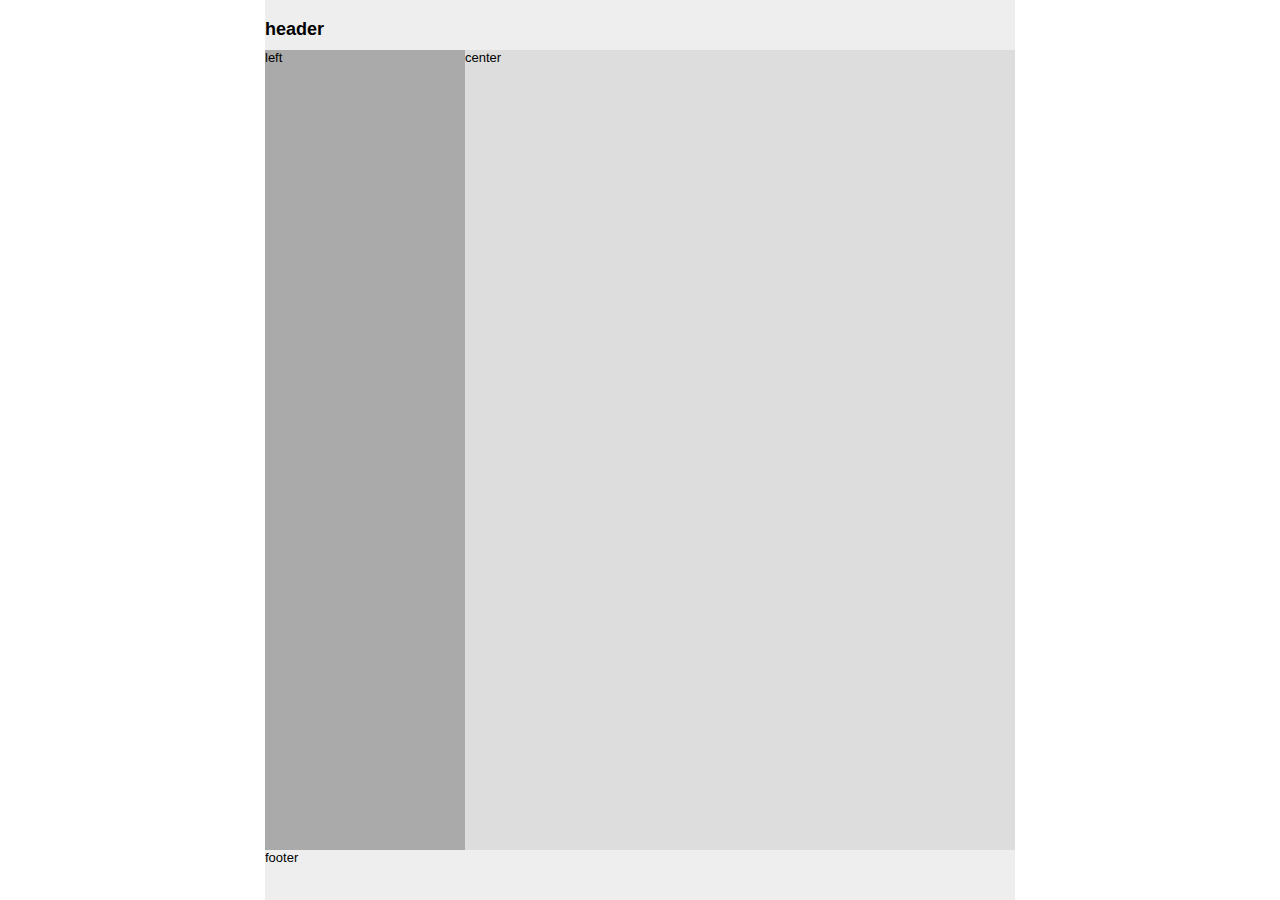
<file: css/200811-mtl-alpha/using-yui-layout/sample-02-div.html>
﻿<!DOCTYPE HTML PUBLIC "-//W3C//DTD HTML 4.01//EN" "http://www.w3.org/TR/html4/strict.dtd">
<html>
<head>
    <meta http-equiv="Content-Type" content="text/html; charset=UTF-8" />
    <title>iandeth</title>
    <link rel="stylesheet" type="text/css" href="css/reset-fonts.css" >
    <link rel="stylesheet" type="text/css" href="css/base-min.css" >
    <link rel="stylesheet" type="text/css" href="css/layout-core.css" >
    <style type="text/css">
    #doc {
        margin: auto;
    }
    .yui-layout-unit-top {
        background: #EEE;
    }
    .yui-layout-unit-center {
        background: #DDD;
    }
    .yui-layout-unit-left {
        background: #AAA;
    }
    .yui-layout-unit-bottom {
        background: #EEE;
    }
    </style>
    <script type="text/javascript" src="js/yahoo-dom-event.js"></script>
    <script type="text/javascript" src="js/element-beta-min.js"></script>
    <script type="text/javascript" src="js/selector-beta-min.js"></script>
    <script type="text/javascript" src="js/layout-min.js"></script>
    <script type="text/javascript">
    var Dom = YAHOO.util.Dom,
        Event = YAHOO.util.Event;

    Event.onDOMReady(function() {
        var layout = new YAHOO.widget.Layout( 'doc', {
            height: Dom.getViewportHeight(),
            minHeight: 300,
            width: 750,
            units: [
                { position: 'top',    body: 'top',    height: 50 },
                { position: 'bottom', body: 'bottom', height: 50 },
                { position: 'left',   body: 'left',   width: 200 },
                { position: 'center', body: 'center'             }
            ]
        });
        layout.on( 'beforeResize', function() {
            Dom.setStyle( 'doc', 'height', Dom.getViewportHeight() + 'px' );
        });
        layout.render();
        Event.on( window, 'resize', layout.resize, layout, true );
    });
    </script>
</head>
<body>
<div id="doc"></div>
<div id="top">
    <h1>header</h1>
</div>
<div id="center">
    <p>center</p>
</div>
<div id="left">
    <p>left</p>
</div>
<div id="bottom">
    <p>footer</p>
</div>
</body>
</html>
</file>
<file: css/200712-yui-basic/css/style.css>
#doc, #doc2, #doc3, #doc4, #doc5, #doc6 {
    background: #FFF;
    border: 1px solid #CCC;
    /*padding: 10px 20px; */
    margin-top: 10px;
    margin-bottom: 10px;
}
a {
    color: #A46702;
    text-decoration: none;
    /* border-bottom: 1px dashed #A46702; */
}
a:hover {
    background: #FCDD74;
}
#hd, #bd, #ft {
    font-size: 123.1%;
    font-family: verdana;
    line-height: 140%;
    margin-left: 20px;
    margin-right: 20px;
}

#hd {
    margin-top: 10px;
}
#hd .main {
    margin: 0 0 20px 0;
    border: 3px solid #DDD;
    padding: 20px;
    background: #CCC;
}
#hd .logo {
    text-align: right;
}
#hd a {
    background: none;
    color: #FFF;
}
#hd h1 {
    margin: 0;
    font-size: 1.6em;
}
#hd p {
    font-size:0.8em;
    margin: 0;
}

#bd .cont h2 {
    margin: 0 0 10px 0;
    padding: 0 0 2px 0;
    border-bottom: 1px solid #333;
}
#bd .cont h3 {
    margin: 0 0 10px 0;
    padding: 0 0 0 5px;
    border-left: 5px solid #333;
}
#bd .cont p {
    margin: 1em 0;
    font-size: 0.9em;
}
#bd .cont .breadcrumb {
    margin-bottom: 20px;
    font-size: 0.8em;
    font-weight: bold;
}
#bd .cont div.sample {
    padding: 20px;
    margin: 20px;
    background-color: #FCE083;
}
#bd .cont dl div.sample {
    margin: 10px 10px;
    background-color: #FCE083;
}
#bd .cont pre {
    font-size: 0.8em;
    padding : 10px;
    margin: 20px;
    background-color: #DDD;
    font-family: monospace;
    overflow: auto;
}
* html #bd .cont pre {
    overflow: hidden;
    width: 88%;
}
#bd .cont img.bordered {
    padding: 5px;
    border: 1px solid #CCC;
}
#bd .cont .back-to-top {
    text-align: right;
    font-size: 0.7em;
    margin-bottom: 15px;
}
#bd .cont .to-desc {
    font-weight: bold;
}
#bd .cont table.desc {
    border: 1px solid #BBB;
    line-height: 1.5em;
    font-size: 0.9em;
    margin: 10px 40px 10px 40px;
    width: 80%;
    border-collapse: collapse;
}
#bd .cont table.desc td {
    border: none;
    vertical-align: top;
}
#bd .cont table.desc td.term {
    background: #DDD;
}
#bd .cont ul, #bd .cont ol {
    font-size: 0.9em;
}
#bd .cont dl {
    font-size: 0.9em;
    margin: 20px;
}
#bd .cont dt {
    margin-bottom: 5px;
    font-weight: bold;
}
#bd .cont dd {
    margin-bottom: 20px;
}
#bd .navi h3 {
    color: #FFF;
    background: #BBB;
    border: 3px solid #DDD;
    margin: 20px 0 10px 0;
    padding: 5px;
    font-size: 0.8em;
}
#bd .navi p {
    font-size: 0.8em;
    color: #666;
}
#bd .navi ul {
    font-size: 0.8em;
    margin: 0 10px 10px 20px;
    padding: 0;
}
#bd .navi ul.nobullet {
    margin-left: 10px;
}
#bd .navi ul.nobullet li {
    list-style-type: none;
}
#bd .navi li {
    margin-bottom: 10px;
}

#ft {
    font-size: 0.9em;
    border-top: 1px solid #333;
    margin-top: 10px;
    margin-bottom: 10px;
    color: #999;
}
#ft .inner {
    padding: 5px 0;
}
#ft p {
    text-align: right;
    margin: 0;
}


#bd .cont div.sample span.lbl {
    display: block;
    width: 100px;
    float: left;
}
#bd .cont div.sample select {
    width: 240px;
}
</file>
<file: css/200708-yui-basic/my-original/css/base.css>
/* LAYOUTS */
body {
    margin: 10px;
}
#wrapper {
    width: 780px;
    margin: auto;
}
#header {
    margin-bottom: 10px;
    padding: 20px;
    background: #999;
}
#main {
    background: #666;
    margin-right: 260px; /* sidebar width + 10px blank space */
}
#main-inner {
    padding: 20px;
}
#sidebar {
    width: 250px; /* sync with #main margin-right */
    overflow: hidden;
    background: #CCC;
    float: right; /* sync with #main margin */
}
#sidebar-inner {
    padding: 20px;
}
#footer {
    margin-top: 10px;
    padding: 20px;
    background: #999;
}

/* CONTENT DEFINITIONS */
p {
    margin: 0 0 10px 0;
    padding: 0;
}
#header h1 {
    margin: 0;
    padding: 0;
    line-height: 110%;
}
#header p {
    margin: 0;
}

/* div clearing hack */
.clear:after {
    content: ".";
    display: block;
    height: 0;
    font-size: 0;
    clear: both;
    visibility: hidden;
}
* html .clear {
    height: 1%;
}

/* FOR IE */
* html body {
    font-size: 1.20em;
}
* html #footer {
    height: 1%;
}
</file>
<file: linux/vim/bundle/ruby/etc/website/djk-theme.css>
body {
  margin: 0em 2em;
  font-family: Verdana, Helvetica, Arial, sans-serif;
  color: black;
  background-color: white;
}

h1 {
  padding: 0.2em 0.5em;
  color: black;
  background-color: #C1AEC9;
  font-weight:900;
  font-size: xx-large;
}

h2 {
  padding: 0.2em 0.5em;
  border: thin solid silver;
  color: white;
  background-color: #653579;
  font-weight:900;
  font-size: x-large;
}

p {
  line-height: 1.3em;
  padding: 0em 1em;
}

.readme {
  padding: 2em;
  margin: 2em;
  border: thin solid black;
}
</file>
<file: css/200708-yui-basic/css/style.css>
body {
    background: #91AB36;
}
.yui-t4 #yui-main .yui-b {
    margin-right: 14.15em;
    *margin-right: 13.87em;
}
#doc {
    /* border: 1px solid #000; */
    padding: 5px;
    background: #FFF;
}
#hd,#bd,#ft {
    font-size: 123.1%;
    font-family: verdana;
}
#hd {
    background: #6F5E31; 
    padding: 20px;
    color: #FFF;
}
#hd p {
    margin: 0;
}
#hd a {
    color: #FFF;
    text-decoration: none;
}
#hd h1,
#hd p.title {
    margin: 0 0 -5px 0;
    font-size: 197%;
    font-weight: bold;
}
#bd {
    /* border: 1px solid #999; */
    margin: 5px 0 0 0;
}
#bd a {
    color: #A46702;
    text-decoration: none;
    border-bottom: 1px dashed #A46702;
}
#bd a:hover {
    background: #FCDD74;
}
#bd .main {
    /* background: #DDD; */
}
#bd.desc-page .main h1,
#bd.list-page .main h2 {
    margin: 0 0 10px 0;
    color: #6F5E31; 
    /* font-size: 131%; */
    font-size: 146.5%;
}
#bd.desc-page .main h2,
#bd.list-page .main h3 {
    margin: 20px 0 10px 0;
    color: #91AB36; 
    font-size: 116%;
    border-bottom: 1px solid #91AB36;
    padding-bottom: 3px;
}
#bd.desc-page .main h3,
#bd.list-page .main h4 {
    margin: 20px 0 10px 0;
    font-size: 108%;
    color: #91AB36; 
    border-left: 7px solid #91AB36;
    padding-left: 7px;
}
#bd.list-page .main h1 {
    margin: 5px 0 10px 0;
    color: #91AB36;
    font-size: 131%;
    text-align: right;
}
#bd .main p {
    padding: 0;
    margin-bottom: 0.7em;
}
#bd .main blockquote {
    background: #FCE083;
    margin: 20px;
    padding: 10px;
}
#bd .main pre {
    font-family: monospace;
    background: #DDD;
    margin: 20px;
    padding: 10px;
    overflow-x: auto;
    font-size: 85%;
}
* html #bd .main pre {
    width: 87%;
}
#bd .main ul,
#bd .main ol {
    margin: 20px 40px;
}
#bd .main dl {
    margin: 20px;
}
#bd .main dt {
    font-weight: bold;
}
#bd .main dd {
    margin: 5px 10px 15px 10px;
}
#bd .main .head {
    background: #91AB36;
    padding: 5px;
    color: #FFF;
    font-size: 85%;
}
#bd .main .back {
    font-size: 77%;
    text-align: right;
    margin: 10px 0 20px 0;
}
#bd .main .cont {
    margin-top: 5px;
    margin-bottom: 5px;
    padding: 15px;
    border: 1px solid #999;
}
#bd .main .cont .foot {
    text-align: right;
    font-size: 85%;
}
#bd .side {
    /* background: #EEE; */
}
#bd .side p {
    margin: 0;
}
#bd .side ul {
    margin: 10px 0 15px 20px;
}
#bd .side .head {
    background: #91AB36;
    padding: 5px;
    color: #FFF;
    font-size: 85%;
}
#bd .side .cont {
    margin: 10px;
}


#ft {
    padding: 5px;
    background: #6F5E31; 
    color: #FFF;
    font-size: 100%;
    text-align: right;
}
#ft p {
    margin: 0;
}
#doc ul.mb li {
    margin-bottom: 10px;
}
</file>
<file: css/200811-mtl-alpha/using-yui-grids/css/yui-2.6.0/base-min.css>
/*
Copyright (c) 2008, Yahoo! Inc. All rights reserved.
Code licensed under the BSD License:
http://developer.yahoo.net/yui/license.txt
version: 2.6.0
*/
h1{font-size:138.5%;}h2{font-size:123.1%;}h3{font-size:108%;}h1,h2,h3{margin:1em 0;}h1,h2,h3,h4,h5,h6,strong{font-weight:bold;}abbr,acronym{border-bottom:1px dotted #000;cursor:help;} em{font-style:italic;}blockquote,ul,ol,dl{margin:1em;}ol,ul,dl{margin-left:2em;}ol li{list-style:decimal outside;}ul li{list-style:disc outside;}dl dd{margin-left:1em;}th,td{border:1px solid #000;padding:.5em;}th{font-weight:bold;text-align:center;}caption{margin-bottom:.5em;text-align:center;}p,fieldset,table,pre{margin-bottom:1em;}input[type=text],input[type=password],textarea{width:12.25em;*width:11.9em;}
</file>
<file: css/200811-mtl-alpha/using-yui-grids/css/alpha-base.css>
#doc, #doc1, #doc2, #doc3, #doc4 {
    padding: 10px 0 0 0;
    background: #FFF;
}
#hd, #bd, #ft {
    /* font-size: 123.1%; */    
    font-size: 138.5%;
    font-family: "Lucida Sans", verdana;
}

a {
    color: #A46702;
    text-decoration: none;
    /* border-bottom: 1px dashed #A46702; */
}
a:hover {
    background: #FCDD74;
}

#hd {
    margin-bottom: 20px;
}
#hd-main {
    color: #000;
    background: #EEE;
    border: 3px solid #DDD;
    padding: 20px;
}
#hd-shoulder {
    text-align: right;
    margin-bottom: 2px;
}
#hd a {
    background: none;
    color: #000;
}
#hd a:hover {
    background: none;
    color: #CCC;
}
#hd h1 {
    margin: 0;
    font-size: 1.6em;
}
#hd p {
    font-size:0.8em;
    margin: 0;
}
#hd p.description {
    margin: 2px 0 0 0;
}

#bd {
    margin-bottom: 20px;
}
#bd .cont {
    line-height: 150%;
}
#bd .cont h2 {
    margin: 0 0 10px 0;
    padding: 0 0 2px 0;
    border-bottom: 1px solid #333;
}
#bd .cont h3 {
    line-height: 100%;
    margin: 0 0 10px 0;
    padding: 0 0 0 7px;
    border-left: 10px solid #666;
    color: #666;
}
#bd .cont p {
    margin: 0 0 10px 0;
    font-size: 0.9em;
}
#bd .cont p.sample,
#bd .cont blockquote {
    padding: 20px;
    margin: 0 20px 20px 20px;
    background-color: #FCE083;
}
#bd .cont blockquote.list {
    padding-bottom: 1px;
}
#bd .cont blockquote.list ol {
    margin-left:  30px;
    margin-right: 30px;
}
#bd .cont blockquote.list ul {
    margin-left:  25px;
    margin-right: 25px;
}
#bd .cont .breadcrumb {
    margin-bottom: 20px;
    font-size: 0.8em;
    font-weight: bold;
}
#bd .cont pre {
    font-size: 0.8em;
    padding : 10px;
    margin: 20px;
    background-color: #DDD;
    font-family: monospace;
    overflow: auto;
    line-height: 150%;
}
* html #bd .cont pre {
    overflow: hidden;
    width: 88%;
}
#bd .cont img.bordered {
    padding: 5px;
    border: 1px solid #CCC;
}
#bd .cont .back-to-top {
    text-align: right;
    font-size: 0.7em;
    margin-bottom: 10px;
}
#bd .cont table {
    border-collapse: collapse;
    line-height: 1.5em;
    font-size: 0.9em;
    margin: 0 0 20px 0;
}
#bd .cont table td {
    vertical-align: top;
    border: 1px solid #BBB;
}
#bd .cont table td.label {
    background: #DDD;
}
#bd .cont table.desc {
    margin: 20px 40px 20px 40px;
    border: 1px solid #BBB;
    width: 80%;
}
#bd .cont table.desc td {
    border: none;
}
#bd .cont table.layout {
    margin: 0;
}
#bd .cont table.layout td {
    border: none;
    padding: 0;
}
#bd .cont table.no_border td {
    border: none;
}
#bd .cont ul,
#bd .cont ol {
    font-size: 0.9em;
    margin: 0 40px 20px 40px;
}
#bd .cont dl {
    font-size: 0.9em;
    margin: 0 20px 20px 20px;
}
#bd .cont dt {
    margin-bottom: 0px;
    font-weight: bold;
}
#bd .cont dd {
    margin-bottom: 15px;
}


#bd .navi {
    line-height: 120%;
}
#bd .navi h3 {
    color: #FFF;
    background: #BBB;
    border: 3px solid #DDD;
    margin: 0 0 10px 0;
    padding: 5px;
    font-size: 0.8em;
}
#bd .navi p {
    font-size: 0.8em;
    margin: 0 10px 20px 10px;
}
#bd .navi ul {
    font-size: 0.8em;
    margin: 0 10px 20px 20px;
    padding: 0;
}
#bd .navi ul.nobullet {
    margin-left: 10px;
}
#bd .navi ul.nobullet li {
    list-style-type: none;
}
#bd .navi ul.level2 {
    margin: 10px 0 10px 30px;
    font-size: 1em;
}
#bd .navi ul.level2 li {
    list-style-type: circle;
}
#bd .navi li {
    margin-bottom: 2px;
}
#bd input,
#bd textarea, 
#bd select[ multiple="multiple" ] {
    padding: 5px;
}


#ft {
    font-size: 0.9em;
    border-top: 1px solid #999;
    color: #000;
}
#ft-inner {
    padding: 10px 0;
}
#ft p {
    margin: 0;
}


/* commons */
#hd       a.no_hover:hover,
#ft       a.no_hover:hover,
#bd .cont a.no_hover:hover,
#bd .navi a.no_hover:hover {
    background: none;
}
#hd       .mb20,
#ft       .mb20,
#bd .cont .mb20,
#bd .navi .mb20 {
    margin-bottom: 20px;
}
#hd       .mb0,
#ft       .mb0,
#bd .cont .mb0,
#bd .navi .mb0 {
    margin-bottom: 0;
}
#hd       .right,
#ft       .right,
#bd .cont .right,
#bd .navi .right {
    text-align: right;
}
#hd       .center,
#ft       .center,
#bd .cont .center,
#bd .navi .center {
    text-align: center;
}
</file>
<file: css/200811-mtl-alpha/using-yui-layout/css/base-min.css>
/*
Copyright (c) 2008, Yahoo! Inc. All rights reserved.
Code licensed under the BSD License:
http://developer.yahoo.net/yui/license.txt
version: 2.6.0
*/
h1{font-size:138.5%;}h2{font-size:123.1%;}h3{font-size:108%;}h1,h2,h3{margin:1em 0;}h1,h2,h3,h4,h5,h6,strong{font-weight:bold;}abbr,acronym{border-bottom:1px dotted #000;cursor:help;} em{font-style:italic;}blockquote,ul,ol,dl{margin:1em;}ol,ul,dl{margin-left:2em;}ol li{list-style:decimal outside;}ul li{list-style:disc outside;}dl dd{margin-left:1em;}th,td{border:1px solid #000;padding:.5em;}th{font-weight:bold;text-align:center;}caption{margin-bottom:.5em;text-align:center;}p,fieldset,table,pre{margin-bottom:1em;}input[type=text],input[type=password],textarea{width:12.25em;*width:11.9em;}
</file>
<file: css/200811-mtl-alpha/using-yui-layout/css/layout-core.css>
/*
Copyright (c) 2008, Yahoo! Inc. All rights reserved.
Code licensed under the BSD License:
http://developer.yahoo.net/yui/license.txt
version: 2.6.0
*/
.yui-layout-loading {
    visibility: hidden;
}

body.yui-layout {
    overflow: hidden;
    position: relative;
    padding: 0;
    margin: 0;
}

.yui-layout-doc {
    position: relative;
    overflow: hidden;
    padding: 0;
    margin: 0;
}

.yui-layout-unit {
    height: 50px;
    width: 50px;
    padding: 0;
    margin: 0;
    float: none;
    z-index: 0;
    /*overflow: hidden;*/
}

.yui-layout-unit-top {
    position: absolute;
    top: 0;
    left: 0;
    width: 100%;
}

.yui-layout-unit-left {
    position: absolute;
    top: 0;
    left: 0;
}

.yui-layout-unit-right {
    position: absolute;
    top: 0;
    right: 0;
}

.yui-layout-unit-bottom {
    position: absolute;
    bottom: 0;
    left: 0;
    width: 100%;
}

.yui-layout-unit-center {
    position: absolute;
    top: 0;
    left: 0;
    width: 100%;
}

.yui-layout div.yui-layout-hd {
    position: absolute;
    top: 0;
    left: 0;
    zoom: 1;
    width: 100%;
    /*overflow: hidden;*/
}
.yui-layout div.yui-layout-bd {
    position: absolute;
    top: 0;
    left: 0;
    zoom: 1;
    width: 100%;
    /*overflow: hidden;*/
}
.yui-layout .yui-layout-noscroll div.yui-layout-bd {
    overflow: hidden;
}
.yui-layout .yui-layout-scroll div.yui-layout-bd {
    overflow: auto;
}
.yui-layout div.yui-layout-ft {
    position: absolute;
    bottom: 0;
    left: 0;
    width: 100%;
    zoom: 1;
    /*overflow: hidden;*/
}

.yui-layout .yui-layout-unit div.yui-layout-hd h2 {
    text-align: left;
}

.yui-layout .yui-layout-unit div.yui-layout-hd .collapse {
    cursor: pointer;
    height: 13px;
    position: absolute;
    right: 2px;
    top: 2px;
    width: 17px;
    font-size: 0;
}

.yui-layout .yui-layout-unit div.yui-layout-hd .close {
    cursor: pointer;
    height: 13px;
    position: absolute;
    right: 2px;
    top: 2px;
    width: 17px;
    font-size: 0;
}
.yui-layout .yui-layout-unit div.yui-layout-hd .collapse-close {
    right: 25px;
}


.yui-layout .yui-layout-clip {
    position: absolute;
    height: 20px;
    background-color: #c0c0c0;
    display: none;
}

.yui-layout .yui-layout-clip .collapse {
    cursor: pointer;
    height: 13px;
    position: absolute;
    right: 2px;
    top: 2px;
    width: 17px;
    font-size: 0px;
}

.yui-layout .yui-layout-wrap {
    height: 100%;
    width: 100%;
    position: absolute;
    left: 0;
}

/*
.yui-layout .yui-layout-unit .yui-content {
    overflow: hidden;
}
.yui-layout .yui-layout-unit .yui-layout-scroll {
    overflow: auto;
}
*/
</file>
